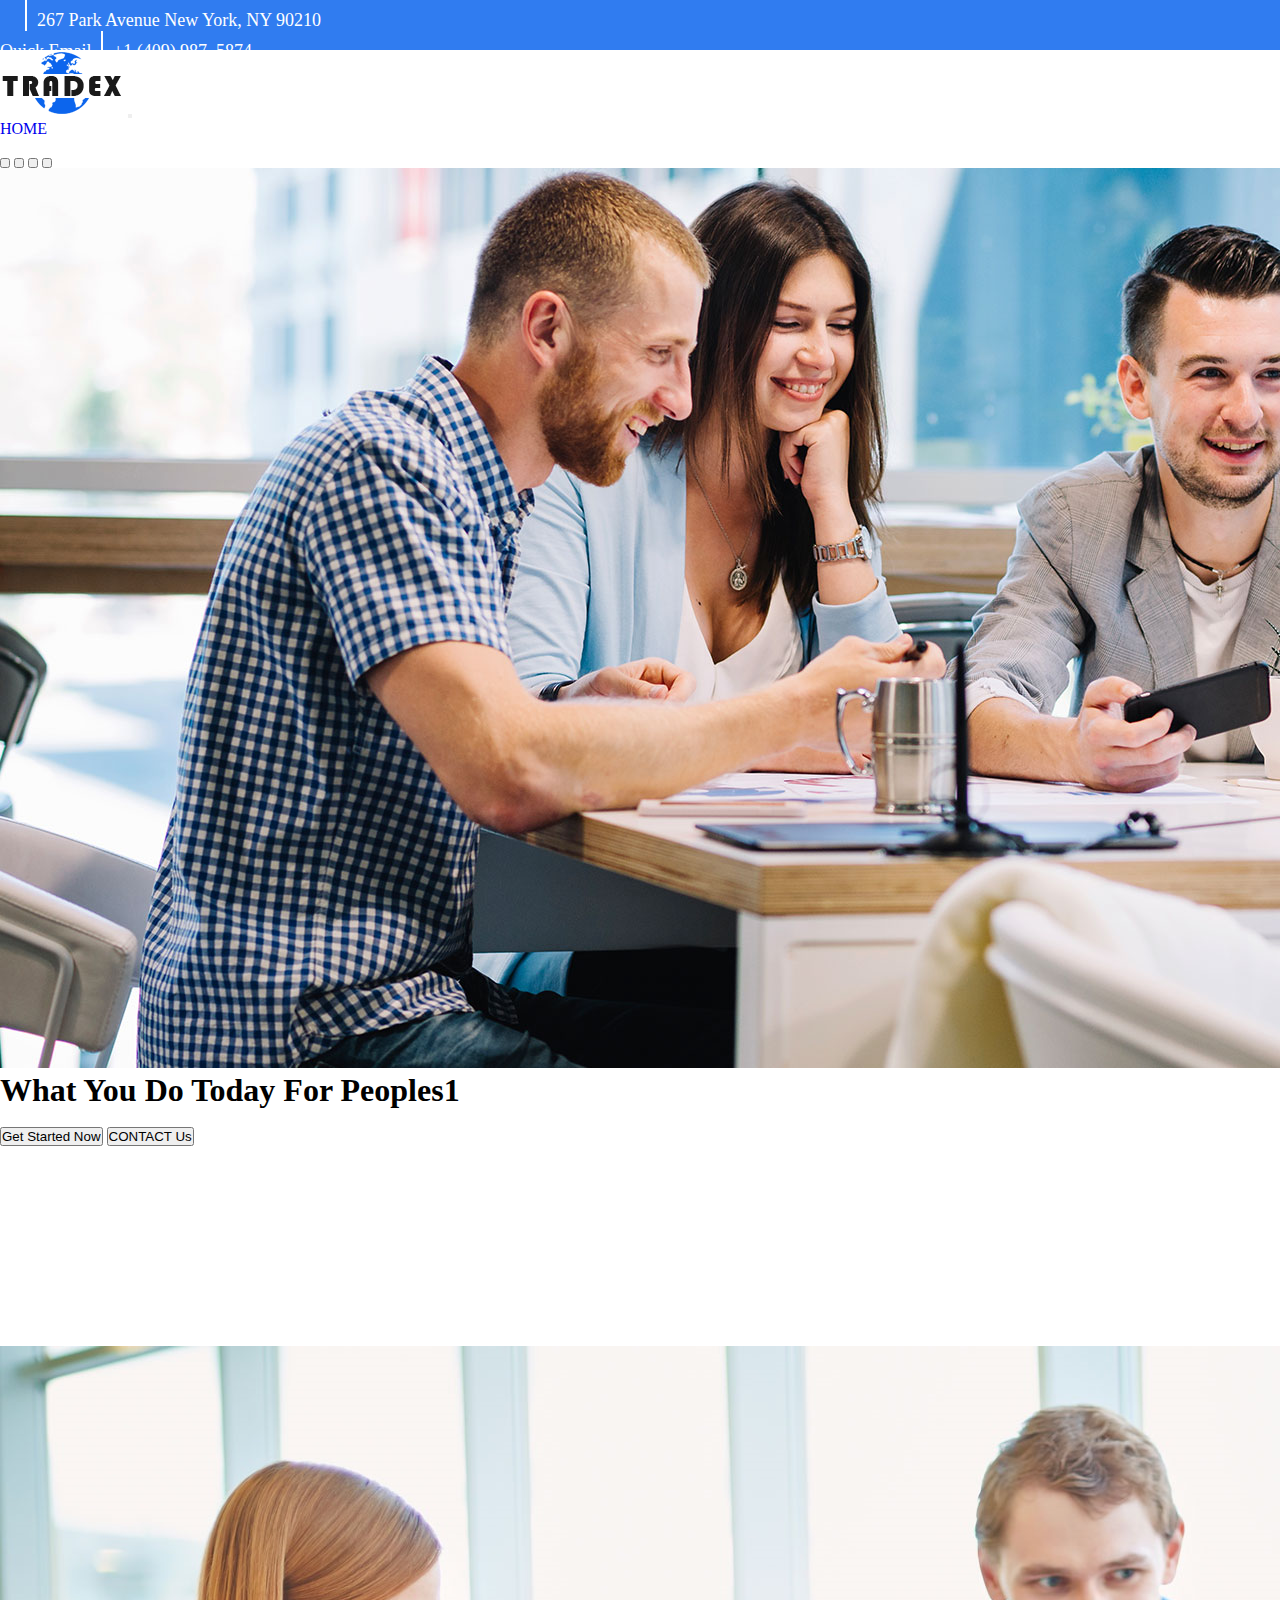
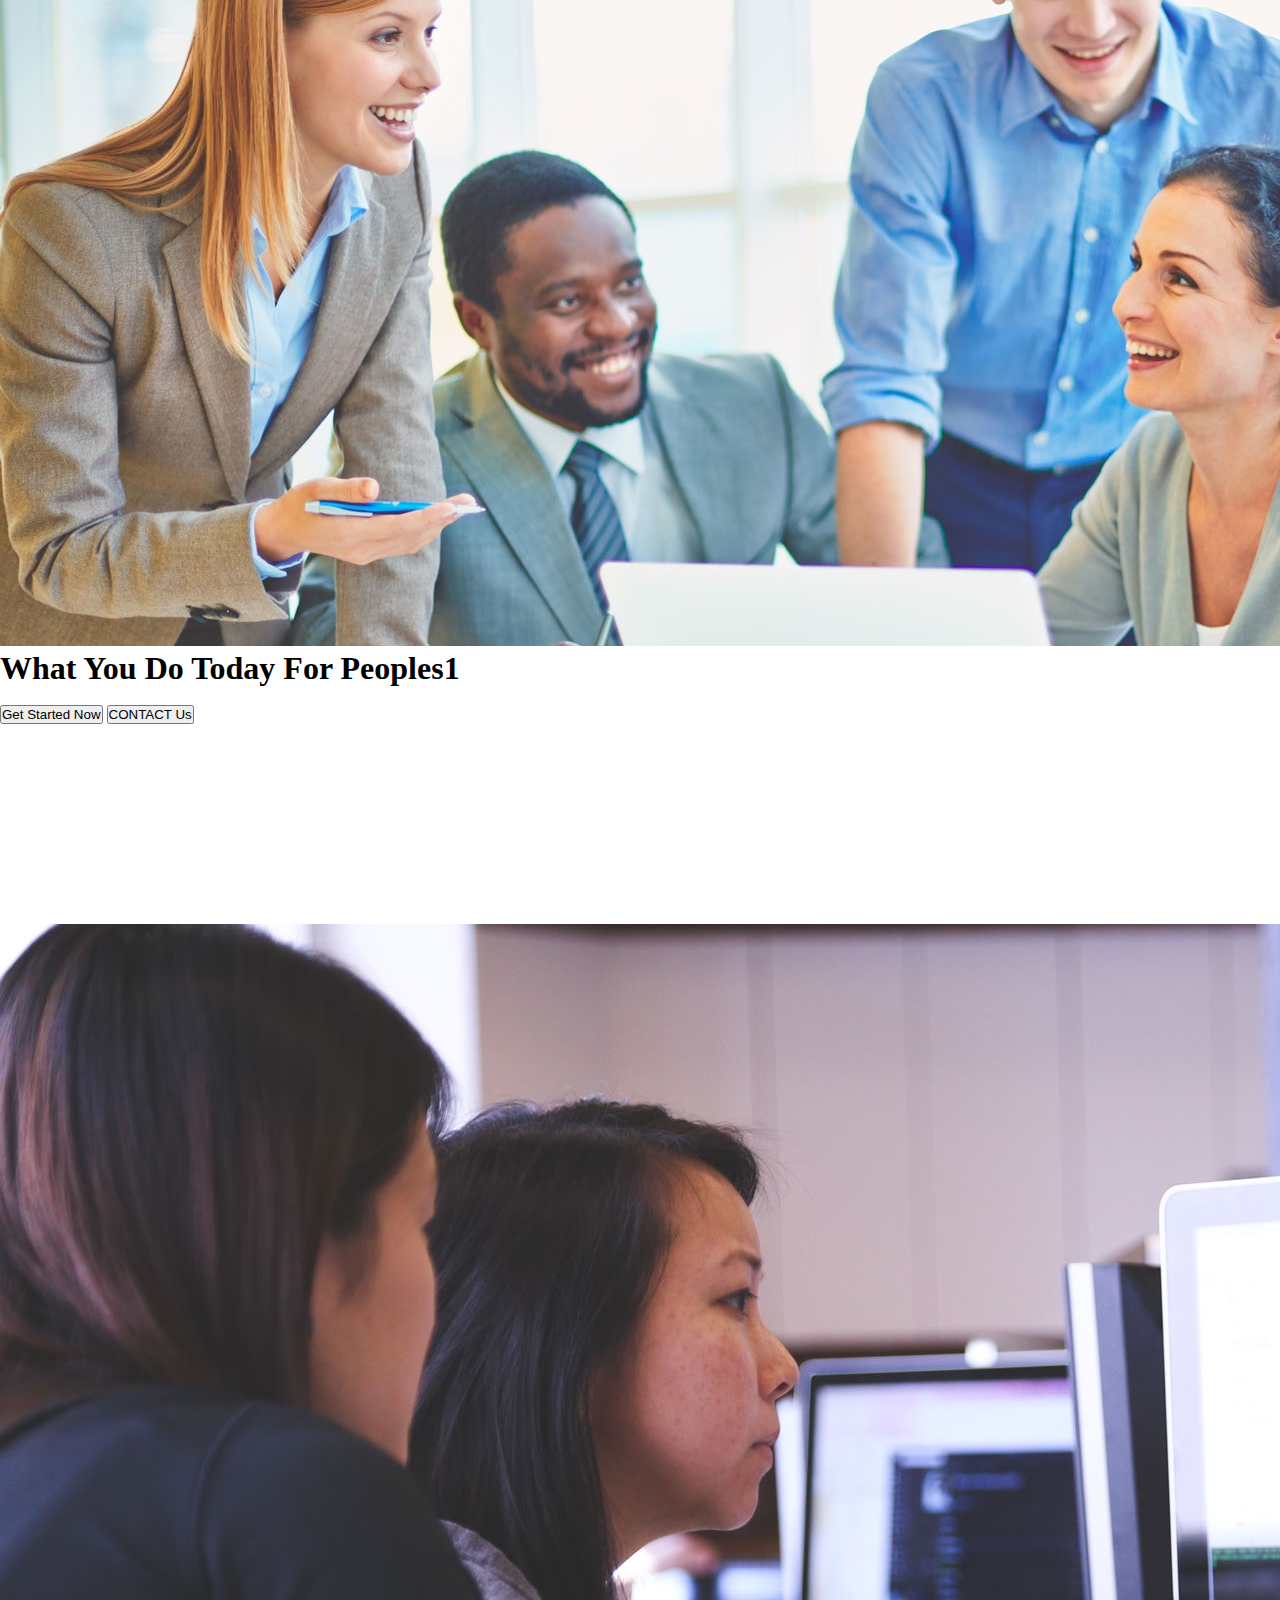
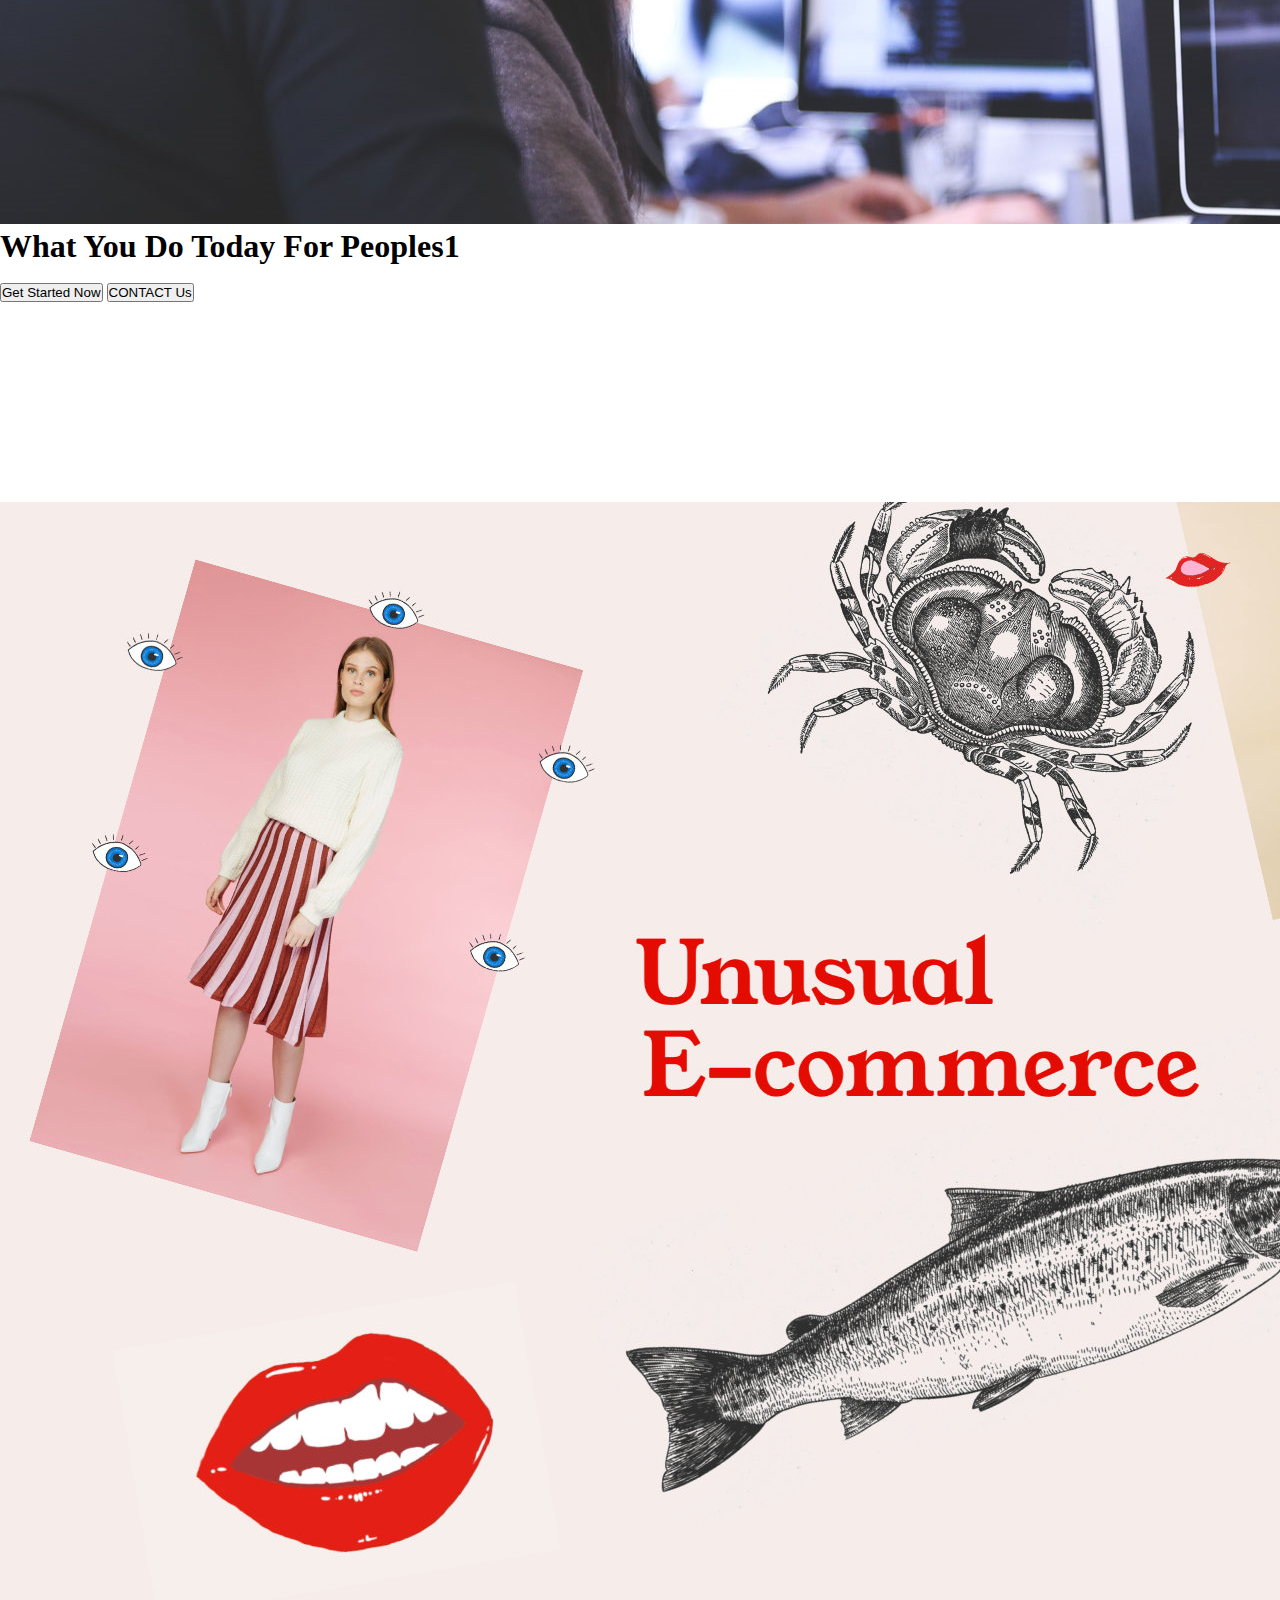
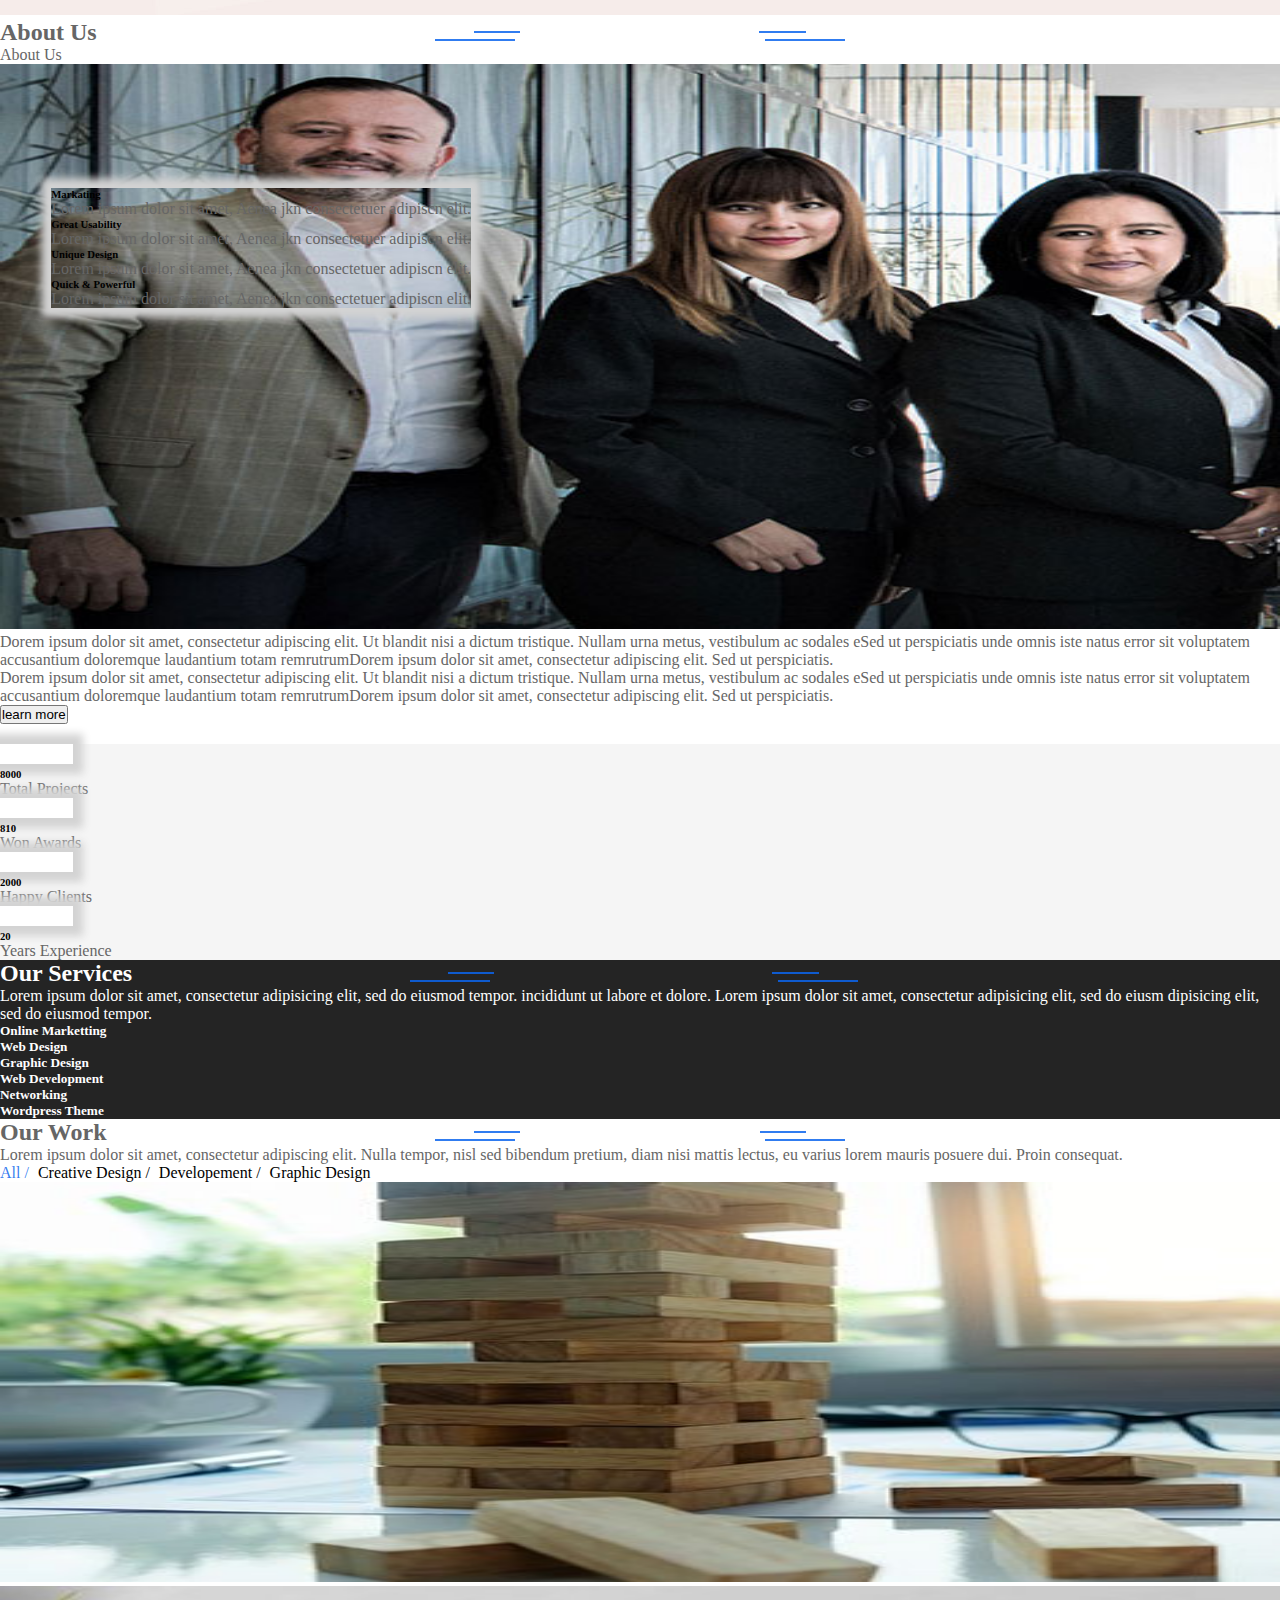
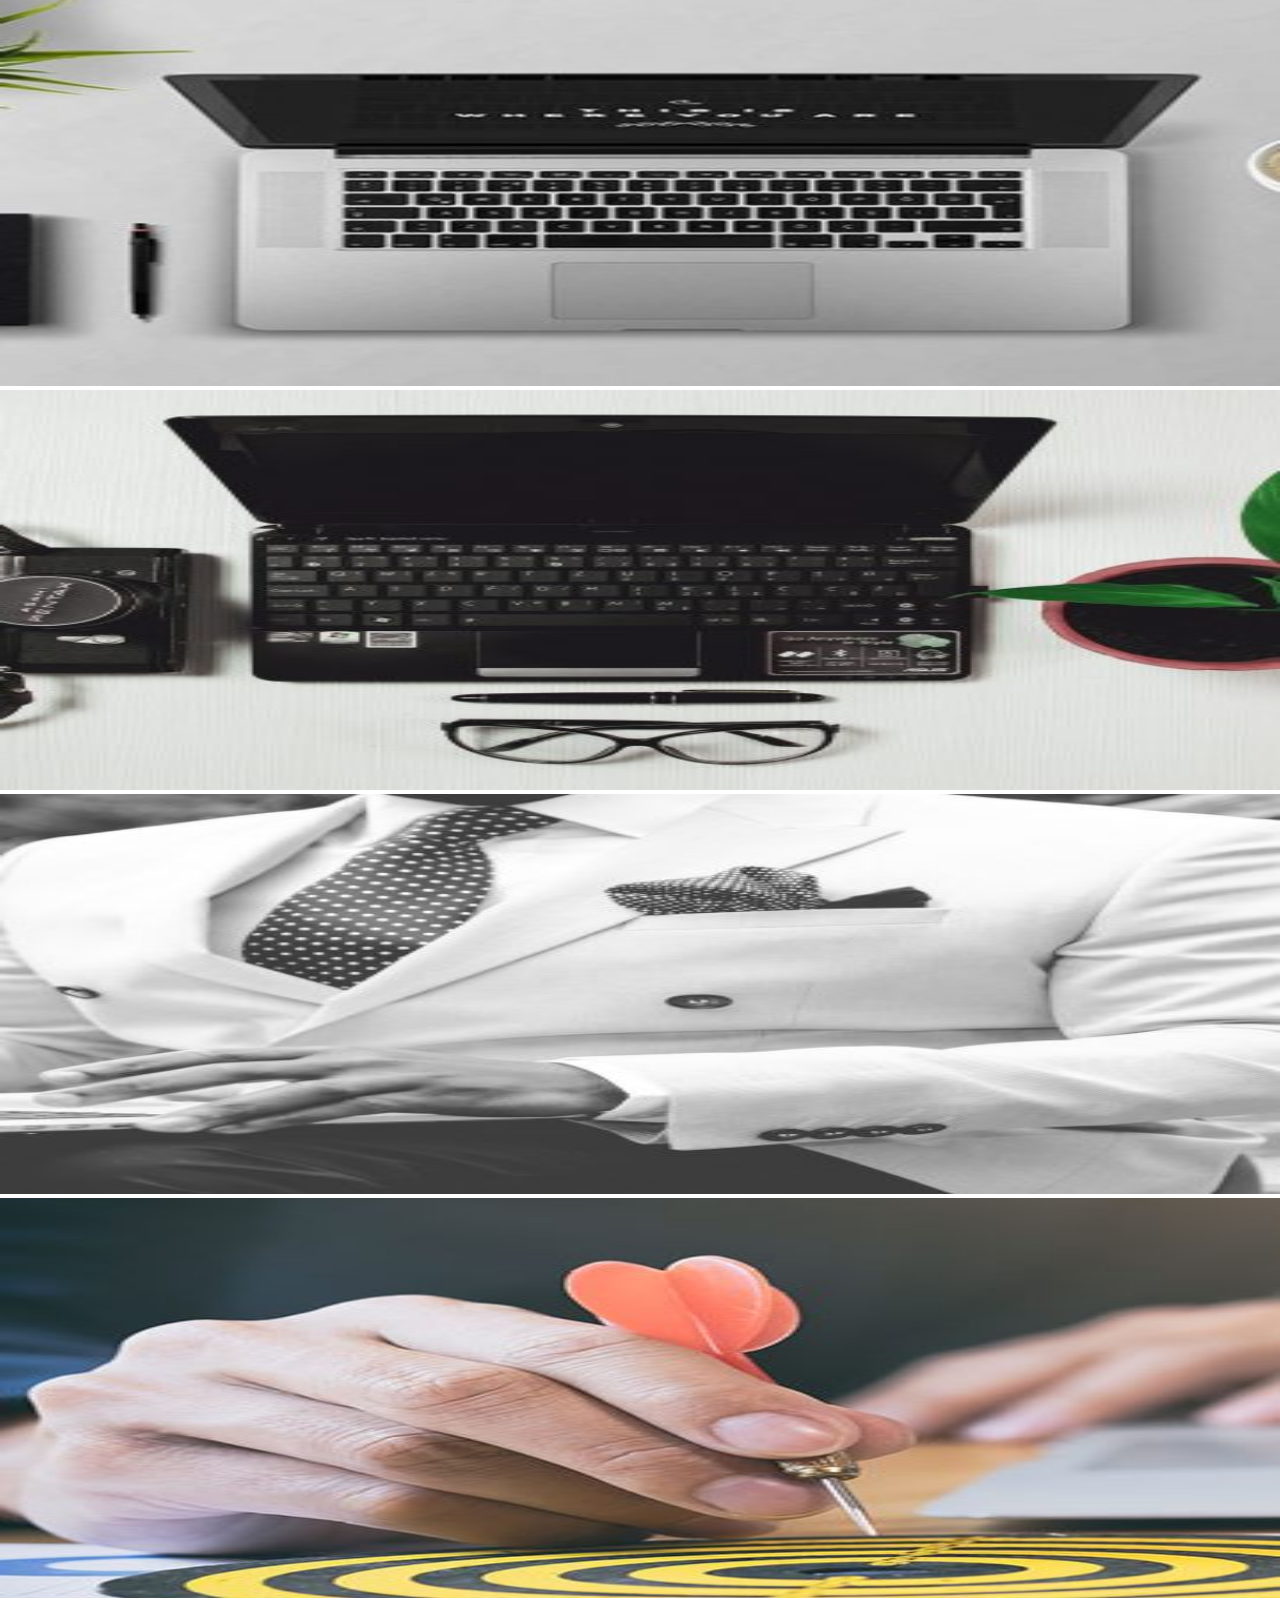
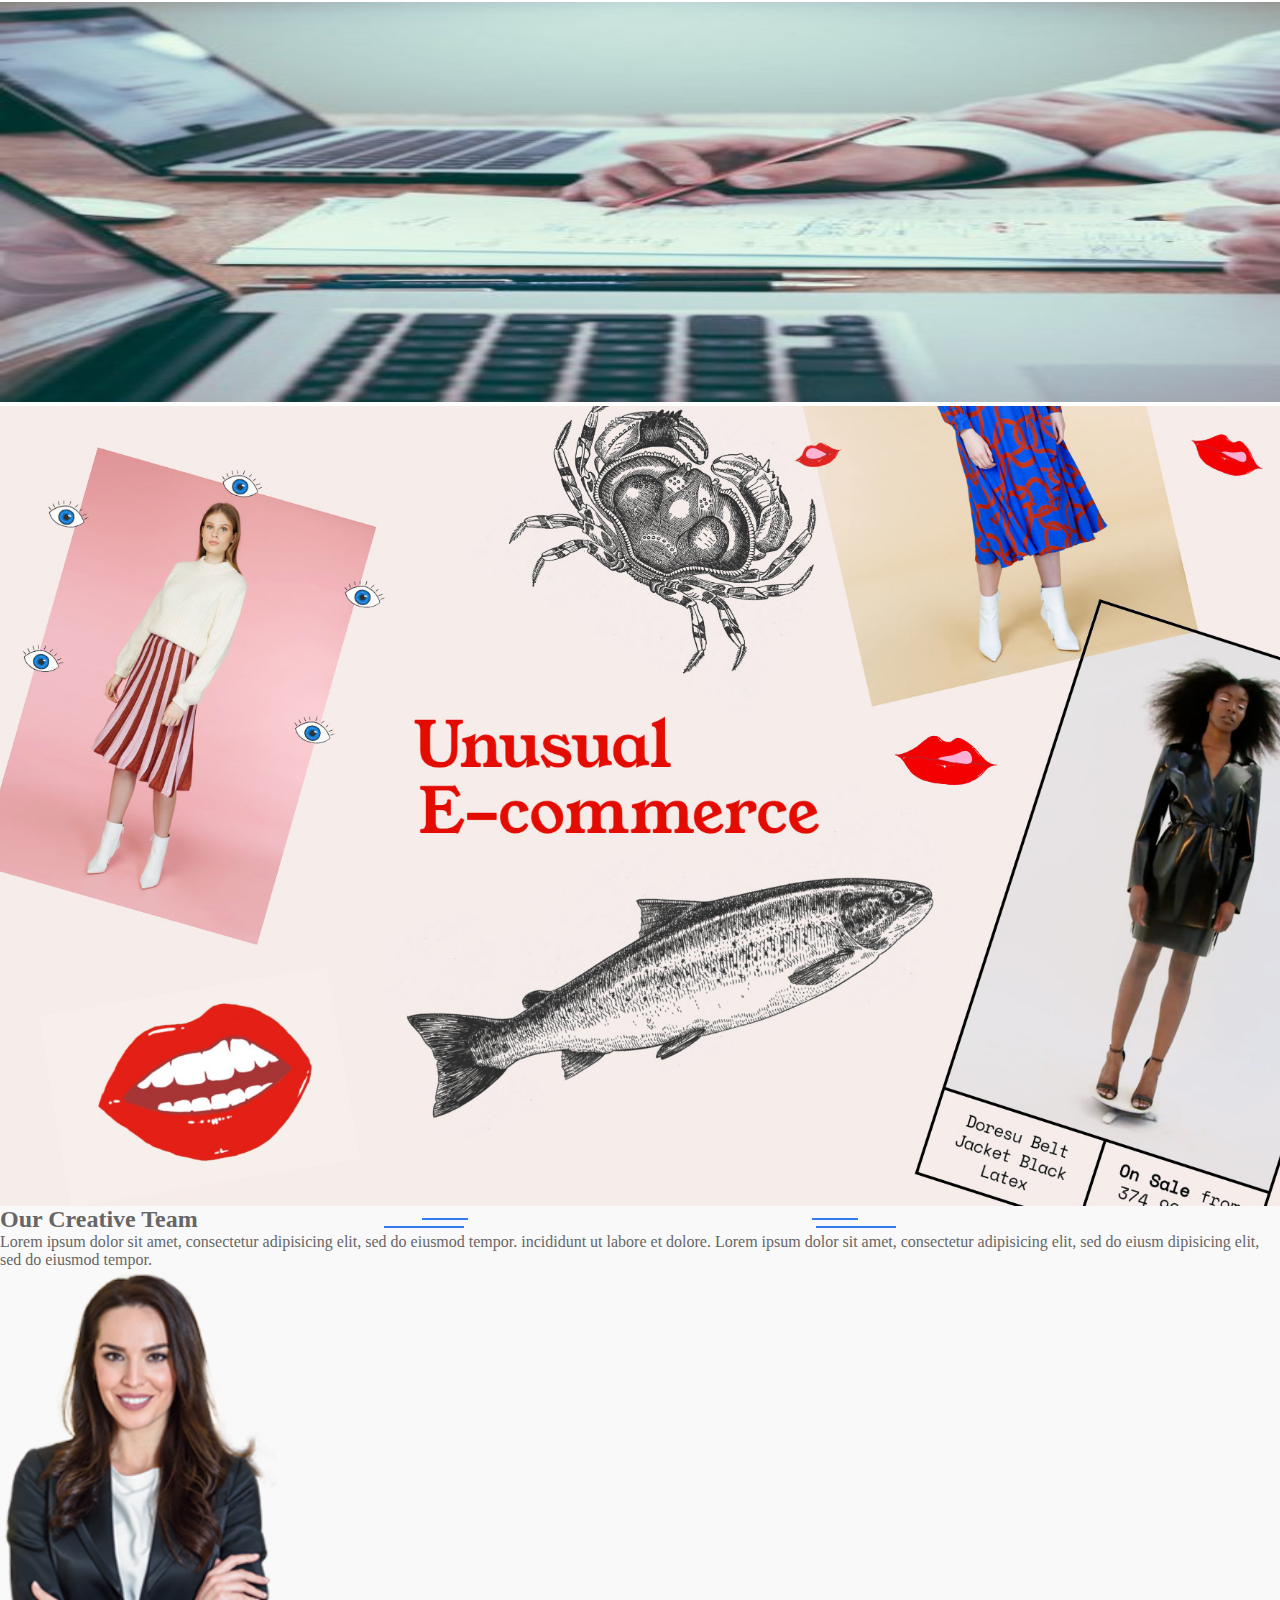
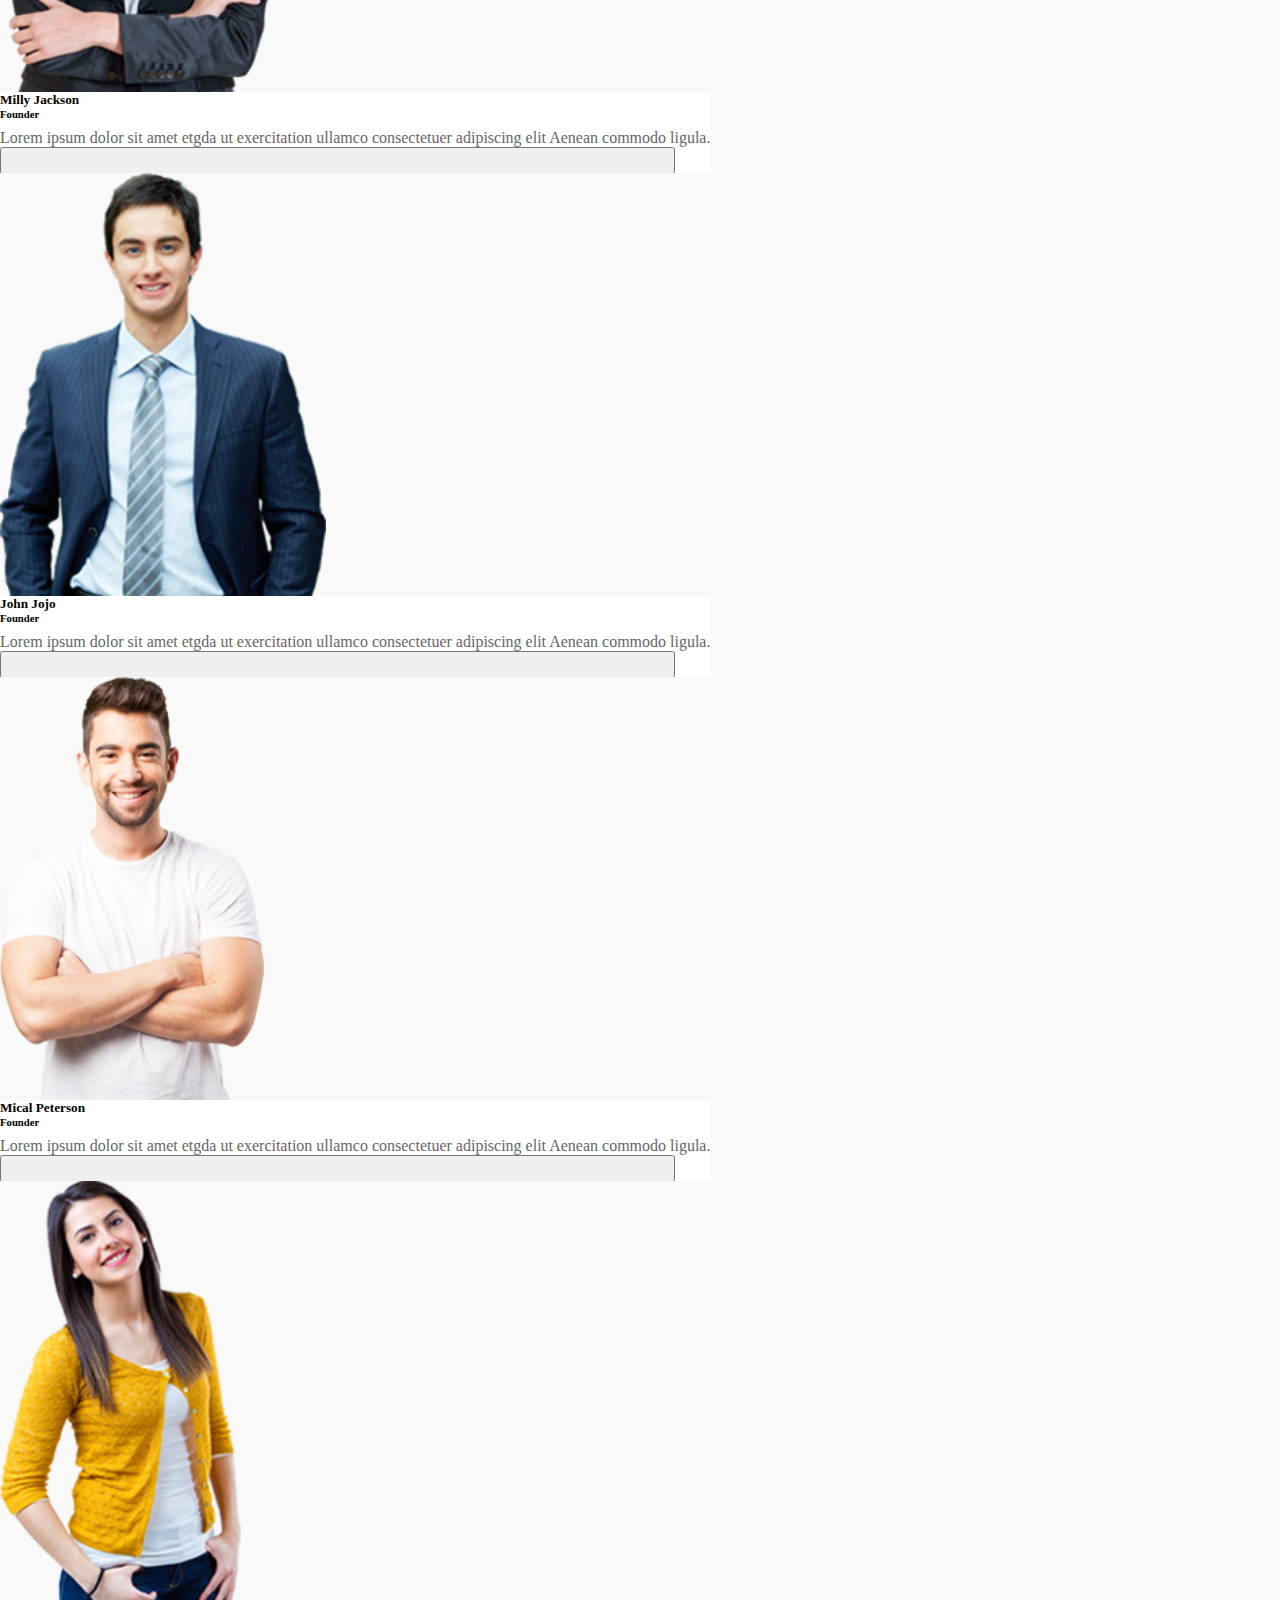
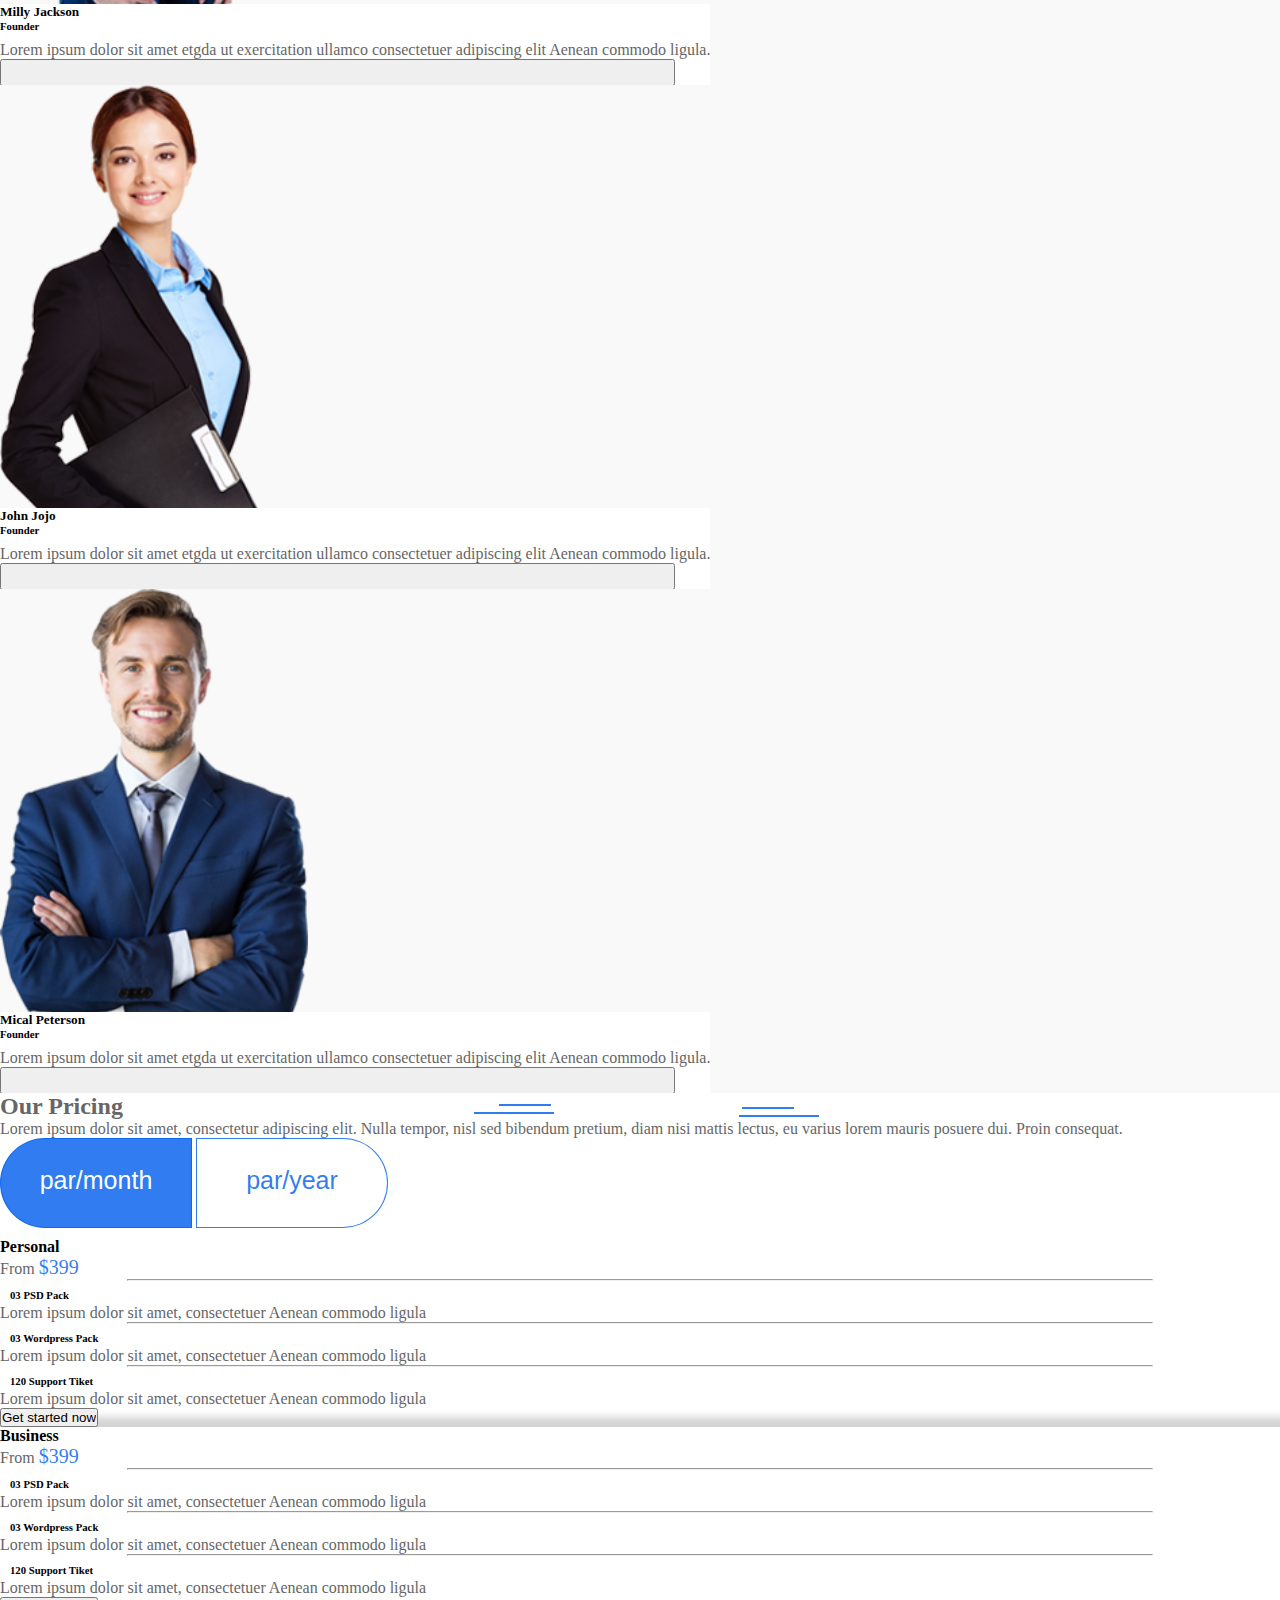
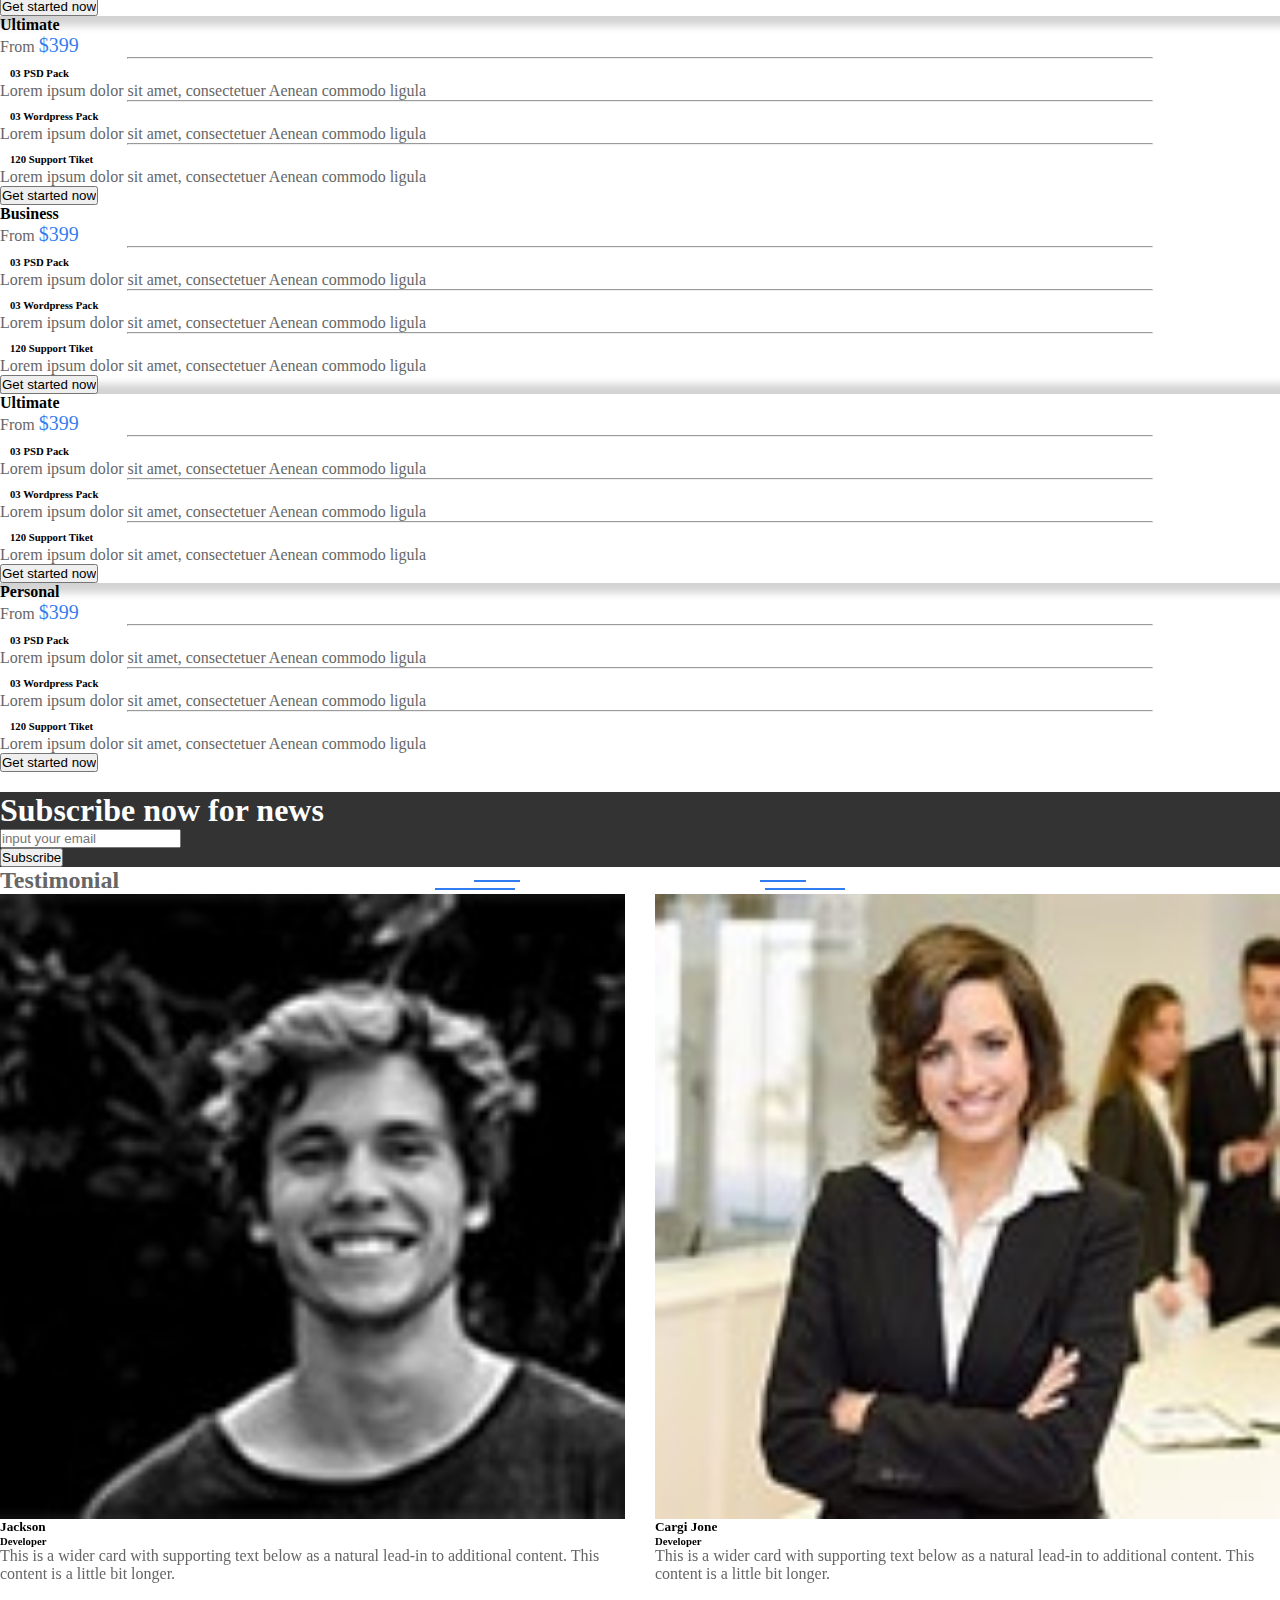
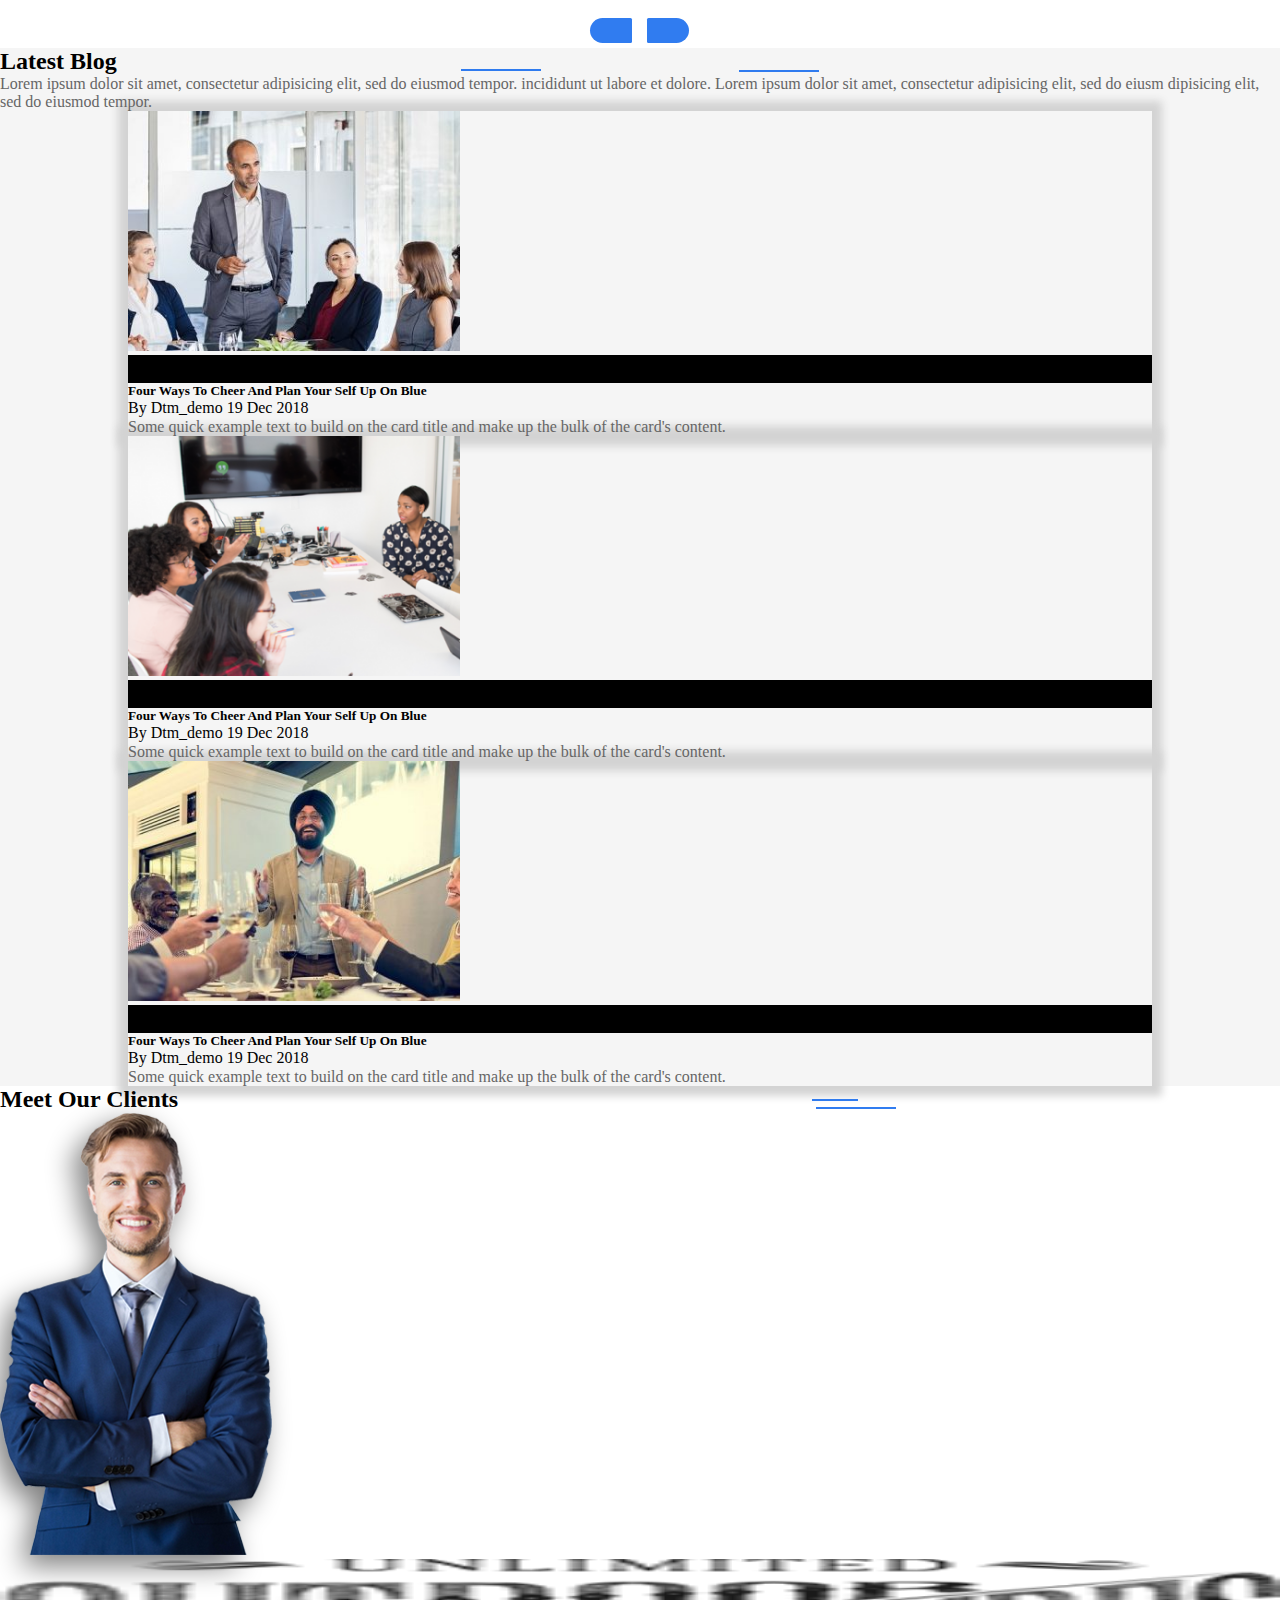
<file: index.html>
<!DOCTYPE html>
<html lang="en">

<head>
    <meta charset="UTF-8">
    <meta http-equiv="X-UA-Compatible" content="IE=edge">
    <meta name="viewport" content="width=device-width, initial-scale=1.0">
    <title>Document</title>
    <link rel="stylesheet" href="https://pro.fontawesome.com/releases/v5.10.0/css/all.css"
        integrity="sha384-AYmEC3Yw5cVb3ZcuHtOA93w35dYTsvhLPVnYs9eStHfGJvOvKxVfELGroGkvsg+p" crossorigin="anonymous" />
    <link href="https://cdn.jsdelivr.net/npm/bootstrap@5.1.3/dist/css/bootstrap.min.css" rel="stylesheet"
        integrity="sha384-1BmE4kWBq78iYhFldvKuhfTAU6auU8tT94WrHftjDbrCEXSU1oBoqyl2QvZ6jIW3" crossorigin="anonymous">
    <link rel="stylesheet" href="css/owl.carousel.min.css">
    <link rel="stylesheet" href="css/owl.theme.default.min.css">
    <link rel="stylesheet" href="css/style.css">
    <link rel="stylesheet" href="css/media.css">
</head>

<body>
    <div class="loo1 container">
        <div class="loo"></div>


        <div class="loo2"></div>
        <div class="clear"></div>
    </div>




    <header id="dimo" class="d-none d-md-none d-lg-block ">
        <div class="container ">
            <div class=" row justify-content-between fa">
                <div class="col-md-7 mt-1 col-sm-12 ">
                    <a href=""><i class="fab fa-facebook-f"></i></a>
                    <a href=""><i class="fab fa-twitter"></i></a>
                    <a href=""><i class="fab fa-linkedin-in"></i></a>
                    <a href=""><i class="fab fa-instagram"></i></a>
                    <a href=""> <i class="fab fa-google-plus-g"></i></a>

                    <a href="" class="par"> <span><i class="fas fa-map-marker-alt"></i> </span>267 Park Avenue New York,
                        NY
                        90210</a>

                </div>
                <div class=" d-none d-md-none d-lg-block col-md-4 mt-1 col-sm-12 ">
                    <a href=""> <i class="far fa-envelope"></i> Quick Email</a>
                    <a href="" class="par-2"> <span class=""> <i class="fas fa-phone-alt"></i> +1 (409)
                            987–5874</span></a>
                </div>

            </div>
        </div>

    </header>
    <!-- ---end header -->
    <nav class="nav2 sticky-top ">
        <nav class="navbar navbar-expand-lg navbar-light ">
            <div class="container">
                <img src="img/Trade-X-Logo.png" alt="">
                <button class="navbar-toggler" type="button" data-bs-toggle="collapse"
                    data-bs-target="#navbarSupportedContent" aria-controls="navbarSupportedContent"
                    aria-expanded="false" aria-label="Toggle navigation">
                    <span class="navbar-toggler-icon"></span>
                </button>
                <div class="collapse navbar-collapse" id="navbarSupportedContent">
                    <ul class="navbar-nav ms-auto mb-2 mb-lg-0">
                        <li class="nav-item dropdown">
                            <a class="nav-link dropdown-toggle" href="#" id="navbarDropdown" role="button"
                                data-bs-toggle="dropdown" aria-expanded="false">
                                HOME
                            </a>
                            <ul class="dropdown-menu  border-0" aria-labelledby="navbarDropdown">
                                <li class="border-top border-primary"><a class="dropdown-item" href="#">Action</a></li>
                                <li><a class="dropdown-item" href="#">Another action</a></li>
                                <li>
                                    <hr class="dropdown-divider">
                                </li>
                                <li><a class="dropdown-item" href="#">Something else here</a></li>
                            </ul>
                        <li class="nav-item">
                            <a class="nav-link ">ABAUT</a>
                        </li>
                        <li class="nav-item dropdown">
                            <a class="nav-link dropdown-toggle" href="#" id="navbarDropdown" role="button"
                                data-bs-toggle="dropdown" aria-expanded="false">
                                HEADERS
                            </a>
                            <ul class="dropdown-menu border-0" aria-labelledby="navbarDropdown">
                                <li class="border-top border-primary"><a class="dropdown-item" href="#">Action</a></li>
                                <li><a class="dropdown-item" href="#">Another action</a></li>
                                <li>
                                    <hr class="dropdown-divider">
                                </li>
                                <li><a class="dropdown-item" href="#">Something else here</a></li>
                            </ul>
                        </li>

                        <li class="nav-item dropdown">
                            <a class="nav-link dropdown-toggle" href="#" id="navbarDropdown" role="button"
                                data-bs-toggle="dropdown" aria-expanded="false">
                                BLOG POST
                            </a>
                            <ul class="dropdown-menu border-0" aria-labelledby="navbarDropdown">
                                <li class="border-top border-primary"><a class="dropdown-item" href="#">Action</a></li>
                                <li><a class="dropdown-item" href="#">Another action</a></li>
                                <li>
                                    <hr class="dropdown-divider">
                                </li>
                                <li><a class="dropdown-item" href="#">Something else here</a></li>
                            </ul>
                        </li>

                        <li class="nav-item dropdown">
                            <a class="nav-link dropdown-toggle" href="#" id="navbarDropdown" role="button"
                                data-bs-toggle="dropdown" aria-expanded="false">
                                SERVICES
                            </a>
                            <ul class="dropdown-menu border-0" aria-labelledby="navbarDropdown">
                                <li class="border-top border-primary"><a class="dropdown-item" href="#">Action</a></li>
                                <li><a class="dropdown-item" href="#">Another action</a></li>
                                <li>
                                    <hr class="dropdown-divider">
                                </li>
                                <li><a class="dropdown-item" href="#">Something else here</a></li>
                            </ul>
                        </li>

                        <li class="nav-item dropdown">
                            <a class="nav-link dropdown-toggle" href="#" id="navbarDropdown" role="button"
                                data-bs-toggle="dropdown" aria-expanded="false">
                                FEATURES
                            </a>
                            <ul class="dropdown-menu border-0" aria-labelledby="navbarDropdown">
                                <li class="border-top border-primary"><a class="dropdown-item" href="#">Action</a></li>
                                <li><a class="dropdown-item" href="#">Another action</a></li>
                                <li>
                                    <hr class="dropdown-divider">
                                </li>
                                <li><a class="dropdown-item" href="#">Something else here</a></li>
                            </ul>
                        </li>

                        <li class="nav-item dropdown">
                            <a class="nav-link dropdown-toggle" href="#" id="navbarDropdown" role="button"
                                data-bs-toggle="dropdown" aria-expanded="false">
                                PAGES
                            </a>
                            <ul class="dropdown-menu border-0" aria-labelledby="navbarDropdown">
                                <li class="border-top border-primary"><a class="dropdown-item" href="#">Action</a></li>
                                <li><a class="dropdown-item" href="#">Another action</a></li>
                                <li>
                                    <hr class="dropdown-divider">
                                </li>
                                <li><a class="dropdown-item" href="#">Something else here</a></li>
                            </ul>
                        </li>


                        <li class="nav-item">
                            <a class="nav-link " href="contact.html">CONTACT</a>
                        </li>
                    </ul>

                </div>
            </div>
        </nav>

    </nav>
    <!-- ---end nav -->
    <section>
        <div id="carouselExampleCaptions" class="carousel slide" data-bs-ride="carousel">
            <div class="carousel-indicators">
                <button type="button" data-bs-target="#carouselExampleCaptions" data-bs-slide-to="0" class="active"
                    aria-current="true" aria-label="Slide 1"></button>
                <button type="button" data-bs-target="#carouselExampleCaptions" data-bs-slide-to="1"
                    aria-label="Slide 2"></button>
                <button type="button" data-bs-target="#carouselExampleCaptions" data-bs-slide-to="2"
                    aria-label="Slide 3"></button>
                <button type="button" data-bs-target="#carouselExampleCaptions" data-bs-slide-to="3"
                    aria-label="Slide 4"></button>
            </div>
            <div class="carousel-inner">
                <div class="carousel-item active">
                    <div class="bg-dark h-100 w-100 bg-opacity-50 position-absolute"></div>
                    <img src="img/slider1.jpg" class="d-block w-100" alt="...">
                    <div class="carousel-caption d-none d-md-block sl">
                        <h1 class="fs-2">What You Do Today For Peoples1</h1>
                        <p class="mt-5 fs-4">Some representative placeholder content for the first slide.</p>
                        <button class="rounded-pill border border-primary p-3 mt-5 bg-primary text-white  buu">Get
                            Started Now</button>
                        <button
                            class="rounded-pill border border-white  p-3  mt-5 bg-transparent  text-white kk buu ">CONTACT
                            Us</button>
                    </div>
                </div>
                <div class="carousel-item">
                    <div class="bg-dark h-100 w-100 bg-opacity-50 position-absolute"></div>
                    <img src="img/slider2.jpg" class="d-block w-100" alt="...">
                    <div class="carousel-caption d-none d-md-block sl">
                        <h1 class="fs-2">What You Do Today For Peoples1</h1>
                        <p class="mt-5 fs-4">Some representative placeholder content for the first slide.</p>
                        <button class="rounded-pill border border-primary p-3 bg-primary text-white mt-5 buu">Get
                            Started Now</button>
                        <button
                            class="rounded-pill border border-white p-3 bg-transparent  text-white mt-5 kk buu ">CONTACT
                            Us</button>
                    </div>
                </div>
                <div class="carousel-item  ">
                    <div class="bg-dark h-100 w-100 bg-opacity-50 position-absolute"></div>
                    <img src="img/slider3.jpg" class="d-block w-100 bg-dark" alt="...">
                    <div class="carousel-caption d-none d-md-block sl">
                        <h1 class="fs-2">What You Do Today For Peoples1</h1>
                        <p class="mt-5 fs-4">Some representative placeholder content for the first slide.</p>
                        <button class="rounded-pill border border-primary p-3 bg-primary text-white mt-5 buu ">Get
                            Started Now</button>
                        <button
                            class="rounded-pill border border-white  p-3 bg-transparent  text-white mt-5 kk buu ">CONTACT
                            Us</button>
                    </div>
                </div>
                <div class="carousel-item">
                    <img src="img/ecommerce-cover-2.jpg" class="d-block w-100" alt="...">
                    <div class="carousel-caption d-none d-md-block">

                    </div>
                </div>
            </div>
            <!-- <button class="carousel-control-prev" type="button" data-bs-target="#carouselExampleCaptions" data-bs-slide="prev">
          <span class="carousel-control-prev-icon" aria-hidden="true"></span>
          <span class="visually-hidden">Previous</span>
        </button>
        <button class="carousel-control-next" type="button" data-bs-target="#carouselExampleCaptions" data-bs-slide="next">
          <span class="carousel-control-next-icon" aria-hidden="true"></span>
          <span class="visually-hidden">Next</span>
        </button> -->
        </div>
    </section>
    <!-- --- -->
    <section class="mb-5 rr">
        <div class="container mt-5 mark-1">
            <div class="text-center">
                <h2>
                    <p>About Us</p>
                </h2>
                <p>About Us</p>
            </div>
            <div class="row mt-5 justify-content-end">
                <div class="col-sm-12 col-md-4 col-lg-4 abt mark2 bg-white p-0 sha">
                    <div class="border  border-0 ">
                        <div class="row align-items-center ">
                            <a class="col-2 ps-3 border-end"><i class="fas fa-bullhorn"></i></a>
                            <div class="col-8 ">
                                <h6>Markating</h6>
                                <p>Lorem ipsum dolor sit amet, Aenea jkn consectetuer adipiscn elit.

                                </p>
                            </div>

                        </div>
                        <div class="row align-items-center">
                            <a class="col-2 ps-3  border-end"><i class="fas fa-align-justify"></i></a>
                            <div class="col-8">
                                <h6>Great Usability</h6>
                                <p>Lorem ipsum dolor sit amet, Aenea jkn consectetuer adipiscn elit.

                                </p>
                            </div>
                            <div class="row align-items-center">
                                <a class="col-2 ps-3  border-end"><i class="fas fa-tv"></i></i></a>
                                <div class="col-8 ">
                                    <h6>Unique Design</h6>
                                    <p>Lorem ipsum dolor sit amet, Aenea jkn consectetuer adipiscn elit.

                                    </p>
                                </div>

                            </div>
                            <div class="row align-items-center">
                                <a class="col-2 ps-3 border-end"><i class="far fa-thumbs-up"></i></i></i></a>
                                <div class="col-8 ">
                                    <h6>Quick & Powerful</h6>
                                    <p>Lorem ipsum dolor sit amet, Aenea jkn consectetuer adipiscn elit.

                                    </p>
                                </div>

                            </div>
                        </div>


                    </div>

                </div>
                <div class="col-sm-12 col-md-4 col-lg-4 abt"><img src="img/abt-3.jpg"></div>
                <div class="col-sm-12 col-md-4 col-lg-4 ">
                    <p>Dorem ipsum dolor sit amet, consectetur adipiscing elit. Ut blandit nisi a dictum tristique.
                        Nullam urna metus, vestibulum ac sodales eSed ut
                        perspiciatis unde omnis iste natus error sit voluptatem accusantium doloremque laudantium totam
                        remrutrumDorem ipsum dolor sit amet,
                        consectetur adipiscing elit. Sed ut perspiciatis.</p>
                    <p class="mt5">Dorem ipsum dolor sit amet, consectetur adipiscing elit. Ut blandit nisi a dictum
                        tristique. Nullam urna metus, vestibulum ac sodales eSed ut perspiciatis unde omnis iste natus
                        error sit voluptatem accusantium doloremque laudantium totam remrutrumDorem ipsum dolor sit
                        amet,
                        consectetur adipiscing elit. Sed ut perspiciatis.</p>
                    <div class=""><button class="rounded-pill bg-primary text-white border-primary pe-3 ps-3 buu">learn
                            more</button></div>

                </div>


            </div>

        </div>
    </section>
    <!-- -- -->
    <section class="mt-5 py-4 Total">
        <div class="container  ">
            <div class="row pt-5 align-items-center">
                <div class="col-sm-6 col-md-3 row">
                    <div class=" col-3"> <a> <span class="sha"><i class="fas fa-tv"></i></a></span></div>
                    <div class="col-9">
                        <h6>8000</h6>
                        <p>Total Projects</p>
                    </div>


                </div>
                <div class="col-sm-6 col-md-3 row">
                    <div class="col-3"><a> <span class="sha"><i class="fas fa-trophy"></i></span></a></div>
                    <div class="col-9">
                        <h6>810</h6>
                        <p>Won Awards</p>
                    </div>




                </div>
                <div class="col-sm-6 col-md-3 row">
                    <div class="col-3">
                        <a> <span class="sha"><i class="fas fa-smile"></i></span>
                        </a>
                    </div>
                    <div class="col-9">
                        <h6>2000</h6>
                        <p>Happy Clients</p>
                    </div>




                </div>
                <div class="col-sm-6 col-md-3 row">
                    <div class="col-3"> <a> <span class="sha"><i class="far fa-calendar-alt"></i></span></a></div>
                    <div class="col-9">
                        <h6>20</h6>
                        <p>Years Experience</p>
                    </div>




                </div>
            </div>




        </div>
    </section>
    <!-- ----- -->
    <section class=" our bg-dark">
        <div class="overlay ">
            <div class="container  ">
                <div class="text-center text-white pt-5">
                    <h2>
                        <p>Our Services</p>

                    </h2>
                    <p class="w-75 text-center m-auto">
                        Lorem ipsum dolor sit amet, consectetur adipisicing elit, sed do eiusmod tempor.
                        incididunt ut labore et dolore. Lorem ipsum dolor sit amet, consectetur adipisicing elit,
                        sed do eiusm dipisicing elit, sed do eiusmod tempor.
                    </p>
                </div>
                <div class="row mt-5 justify-content-between tt py-3">
                    <div class=" col-sm-6 col-md-4 mb-5 ">
                        <div class="border border-white g py-5 card text-center"><a> <span><i class="fas fa-cloud-upload-alt "></i></span></i></a>
                        <h5 class="mt-5">Online Marketting</h5>
                        <div class="card-body gg pt-3">
                            <h6 class="card-title. py-2">Online Marketting</h6>
                            <p class="card-text text-dark px-3">Some quick example text to build on the card title and
                                make
                                up the
                                bulk
                                of the card's content.</p>
                            <a href="#" class="btn btn-primary rounded-pill buu">read more</a>
                        </div></div>
                        


                    </div>
                    <div class=" col-sm-6 col-md-4 mb-5 ">
                        <div class="border border-white g py-5 card text-center"><a> <span><i class="fas fa-tv "></i></span></a>

                        <h5 class="mt-5">Web Design</h5>
                        <div class="card-body gg pt-3">
                            <h6 class="card-title py-2">Web Design</h6>
                            <p class="card-text text-dark px-3">Some quick example text to build on the card title and
                                make
                                up the bulk
                                of the card's content.</p>
                            <a href="#" class="btn btn-primary rounded-pill buu">reda more</a>
                        </div></div>
                        

                    </div>
                    <div class=" col-sm-6 col-md-4  mb-5 ">
                        <div class="border border-white g py-5 card text-center"><a> <span><i class="fas fa-pencil-alt "></i></span></i></a>
                        <h5 class="mt-5">Graphic Design</h5>
                        <div class="card-body gg pt-3">
                            <h6 class="card-title py-2">Graphic Design</h6>
                            <p class="card-text text-dark px-3">Some quick example text to build on the card title and make
                                up the bulk
                                of the card's content.</p>
                            <a href="#" class="btn btn-primary rounded-pill buu">read more</a>
                        </div></div>
                        


                    </div>
                </div>


                <div class="row justify-content-between tt mt-5 py-3">
                    <div class=" col-sm-6 col-md-4 mb-5 ">
                        <div class="border border-white g py-5 card text-center"> <a> <span><i class="fas fa-tv "></i></span></a>
                        <h5 class="mt-5">Web Development</h5>
                        <div class="card-body gg pt-3">
                            <h6 class="card-title py-2">Web Development</h6>
                            <p class="card-text text-dark px-3">Some quick example text to build on the card title and make
                                up the
                                bulk of the card's content.</p>
                            <a href="#" class="btn btn-primary rounded-pill buu">read more</a>
                        </div></div>
                       


                    </div>
                    <div class=" col-sm-6 col-md-4 mb-5 ">
                        <div class="border border-white g py-5 card text-center"> <a> <span><i class="fas fa-users-cog "></i></span></a>
                        <h5 class="mt-5">Networking</h5>
                        <div class="card-body  gg pt-3">
                            <h6 class="card-title py-2">Networking</h6>
                            <p class="card-text text-dark px-3">Some quick example text to build on the card title and make
                                up the
                                bulk of the card's content.</p>
                            <a href="#" class="btn btn-primary rounded-pill buu">read more</a></div>
                       
                        </div>


                    </div>
                    <div class=" col-sm-6 col-md-4 mb-5 ">
                        <div class="border border-white g py-5 card text-center"> <a> <span><i class="fab fa-wordpress "></i></span></a>
                        <h5 class="mt-5">Wordpress Theme</h5>
                        <div class="card-body gg pt-3 text-center">
                            <h6 class="card-title py-2">Wordpress Theme</h6>
                            <p class="card-text text-dark px-3">Some quick example text to build on the card title and make
                                up the
                                bulk of the card's content.</p>
                            <a href="#" class="btn btn-primary rounded-pill buu">read more</a>
                        </div></div>
                       


                    </div>
                </div>
            </div>

        </div>
        </div>


    </section>
    <!-- ----- -->
    <section>
        <div class="container text-center mt-5">
            <div class="work ">
                <h2>
                    <p>Our Work</p>
                </h2>
                <p class="w-75 text-center m-auto">Lorem ipsum dolor sit amet, consectetur adipiscing elit. Nulla
                    tempor, nisl sed bibendum pretium,
                    diam nisi mattis lectus,
                    eu varius lorem mauris posuere dui. Proin consequat.</p>
                <div class="mt-5 all-1">
                    <a href=""> <span> All /</span></a>

                    <a href="">Creative Design / </a>

                    <a href="">Developement /</a>

                    <a href="">Graphic Design</a>

                </div>

            </div>
            <div class="card-work mt-5">
                <div class="card-deck row justify-content-between">
                    <div class="cardcol-sm-6 col-md-4 mb-5 as ">
                        <div class="ass"> <img src="img/port2-370x390.jpg" class="card-img-top" alt="...">

                            <div class="card-footer last-1">
                                <p class="text-white">Developement, Graphic Design
                                    <span>+</span>
                                    Project Title01
                                </p>
                            </div>
                        </div>

                    </div>
                    <div class="card-deck col-sm-6 col-md-4 mb-5 card-work  as">
                        <div class="ass"><img src="img/port2-5-360x380.jpg" class="card-img-top" alt="...">

                            <div class="card-footer last-1 ">
                                <p class="text-white">Developement, Graphic Design
                                    <span>+</span>
                                    Project Title01
                                </p>
                            </div>
                        </div>

                    </div>
                    <div class="card-deck col-sm-6 col-md-4 mb-5 card-work  as">
                        <div class="ass"> <img src="img/computer-472016_1920-360x380.jpg" class="card-img-top"
                                alt="...">

                            <div class="card-footer last-1">
                                <p class="text-white">Developement, Graphic Design
                                    <span>+</span>
                                    Project Title01
                                </p>
                            </div>
                        </div>

                    </div>
                </div>
            </div>
            <div class="card-work mt-5">
                <div class="card-deck row justify-content-between">
                    <div class="cardcol-sm-6 col-md-4 mb-5 as">
                        <div class="ass"> <img src="img/suit-869380_1920-360x380.jpg" class="card-img-top" alt="...">

                            <div class="card-footer last-1">
                                <p class="text-white">Developement, Graphic Design
                                    <span>+</span>
                                    Project Title01
                                </p>
                            </div>
                        </div>

                    </div>
                    <div class="card-deck col-sm-6 col-md-4 mb-5 card-work  as">
                        <div class="ass"><img src="img/port7-370x390.jpg" class="card-img-top" alt="...">

                            <div class="card-footer last-1">
                                <p class="text-white"> Developement, Graphic Design
                                    <span>+</span>
                                    Project Title01
                                </p>
                            </div>
                        </div>

                    </div>
                    <div class="card-deck col-sm-6 col-md-4 mb-5 card-work  as">
                        <div class="ass"><img src="img/office-1209640_1920-1-360x380.jpg" class="card-img-top"
                                alt="...">

                            <div class="card-footer last-1">
                                <p class="text-white">Developement, Graphic Design
                                    <span>+</span>
                                    Project Title01
                                </p>
                            </div>
                        </div>

                    </div>
                </div>
            </div>
        </div>
    </section>
    <!-- --- -->
    <section class="bb mt-5">

    </section>
    <!-- --- -->
    <section class="pt-5 team ">
        <div class="container text-center">
            <div class="">
                <h2>
                    <p>Our Creative Team</p>
                </h2>
                <p class="w-75 text-center m-auto">Lorem ipsum dolor sit amet, consectetur adipisicing elit, sed do
                    eiusmod tempor.
                    incididunt ut labore et dolore. Lorem ipsum dolor sit amet, consectetur adipisicing elit,
                    sed do eiusm dipisicing elit, sed do eiusmod tempor.</p>

            </div>
            <div class="row justify-content-between mt-5 mil-2">
                <div class="card col-sm-6 col-md-3 mb-5 p-0 mil-1">
                    <img src="img/team4.png" class="card-img-top" alt="...">
                    <div class="card-body bg-white mil">
                        <h5 class="card-title text-dark ">Milly Jackson</h5>
                        <h6 class="text-primary    ">Founder</h6>
                        <p class="border-0 border-top border-dark border-3 bor"> </p>

                        <div class="position-relative vv">
                            <p class="card-text text-secondary">
                                Lorem ipsum dolor sit amet etgda ut exercitation ullamco consectetuer adipiscing elit
                                Aenean
                                commodo ligula.
                            </p>
                            <button class="btn btn-primary  position-absolute w-75"> <a href=""><i
                                        class="fab fa-facebook-f"></i></a>
                                <a href=""><i class="fab fa-twitter"></i></a>
                                <a href=""><i class="fab fa-linkedin-in"></i></a>
                                <a href=""><i class="fab fa-instagram"></i></a>
                                <a href=""><i class="fab fa-google-plus-g"></i></a>
                                <a href=""><i class="fab fa-tumblr"></i></a></button>
                        </div>

                    </div>
                </div>
                <div class="card col-sm-6 col-md-3 mb-5 p-0 mil-1 ">
                    <img src="img/team6.png" class="card-img-top" alt="...">
                    <div class="card-body bg-white mil">
                        <h5 class="card-title text-dark">John Jojo</h5>
                        <h6 class="text-primary   ">Founder</h6>
                        <p class="border-0 border-top border-dark border-3 bor"></p>
                        <div class="position-relative">
                            <p class="card-text text-secondary">
                                Lorem ipsum dolor sit amet etgda ut exercitation ullamco consectetuer adipiscing elit
                                Aenean
                                commodo ligula.
                            </p>
                            <button class="btn btn-primary  position-absolute w-75"> <a href=""><i
                                        class="fab fa-facebook-f"></i></a>
                                <a href=""><i class="fab fa-twitter"></i></a>
                                <a href=""><i class="fab fa-linkedin-in"></i></a>
                                <a href=""><i class="fab fa-instagram"></i></a>
                                <a href=""><i class="fab fa-google-plus-g"></i></a>
                                <a href=""><i class="fab fa-tumblr"></i></a></button>
                        </div>

                    </div>
                </div>
                <div class="card col-sm-6 col-md-3 mb-5 p-0 mil-1 ">
                    <img src="img/team2.png" class="card-img-top" alt="...">
                    <div class="card-body bg-white mil">
                        <h5 class="card-title text-dark">Mical Peterson</h5>
                        <h6 class="text-primary  ">Founder</h6>
                        <p class="border-0 border-top border-dark border-3 bor"></p>
                        <div class="position-relative">
                            <p class="card-text text-secondary">
                                Lorem ipsum dolor sit amet etgda ut exercitation ullamco consectetuer adipiscing elit
                                Aenean
                                commodo ligula.
                            </p>
                            <button class="btn btn-primary  position-absolute w-75"> <a href=""><i
                                        class="fab fa-facebook-f"></i></a>
                                <a href=""><i class="fab fa-twitter"></i></a>
                                <a href=""><i class="fab fa-linkedin-in"></i></a>
                                <a href=""><i class="fab fa-instagram"></i></a>
                                <a href=""><i class="fab fa-google-plus-g"></i></a>
                                <a href=""><i class="fab fa-tumblr"></i></a></button>
                        </div>

                    </div>
                </div>
            </div>
            <div class="row justify-content-between mt-5 mil-2">
                <div class="card col-sm-6 col-md-3 mb-5 p-0 mil-1 ">
                    <img src="img/team1.png" class="card-img-top" alt="...">
                    <div class="card-body bg-white mil">
                        <h5 class="card-title text-dark ">Milly Jackson</h5>
                        <h6 class="text-primary  ">Founder</h6>
                        <p class="border-0 border-top border-dark border-3 bor"></p>

                        <div class="position-relative vv">
                            <p class="card-text text-secondary">
                                Lorem ipsum dolor sit amet etgda ut exercitation ullamco consectetuer adipiscing elit
                                Aenean
                                commodo ligula.
                            </p>
                            <button class="btn btn-primary  position-absolute w-75"> <a href=""><i
                                        class="fab fa-facebook-f"></i></a>
                                <a href=""><i class="fab fa-twitter"></i></a>
                                <a href=""><i class="fab fa-linkedin-in"></i></a>
                                <a href=""><i class="fab fa-instagram"></i></a>
                                <a href=""><i class="fab fa-google-plus-g"></i></a>
                                <a href=""><i class="fab fa-tumblr"></i></a></button>
                        </div>

                    </div>
                </div>
                <div class="card col-sm-6 col-md-3 mb-5 p-0 mil-1 ">
                    <img src="img/team3.png" class="card-img-top" alt="...">
                    <div class="card-body bg-white mil">
                        <h5 class="card-title text-dark">John Jojo</h5>
                        <h6 class="text-primary   ">Founder</h6>
                        <p class="border-0 border-top border-dark border-3 bor"></p>
                        <div class="position-relative">
                            <p class="card-text text-secondary">
                                Lorem ipsum dolor sit amet etgda ut exercitation ullamco consectetuer adipiscing elit
                                Aenean
                                commodo ligula.
                            </p>
                            <button class="btn btn-primary position-absolute w-75"> <a href=""><i
                                        class="fab fa-facebook-f"></i></a>
                                <a href=""><i class="fab fa-twitter"></i></a>
                                <a href=""><i class="fab fa-linkedin-in"></i></a>
                                <a href=""><i class="fab fa-instagram"></i></a>
                                <a href=""><i class="fab fa-google-plus-g"></i></a>
                                <a href=""><i class="fab fa-tumblr"></i></a></button>
                        </div>

                    </div>
                </div>
                <div class="card col-sm-6 col-md-3 mb-5 p-0 mil-1 ">
                    <img src="img/team5.png" class="card-img-top" alt="...">
                    <div class="card-body bg-white mil">
                        <h5 class="card-title text-dark">Mical Peterson</h5>
                        <h6 class="text-primary  ">Founder</h6>
                        <p class="border-0 border-top border-dark border-3 bor"></p>
                        <div class="position-relative">
                            <p class="card-text text-secondary">
                                Lorem ipsum dolor sit amet etgda ut exercitation ullamco consectetuer adipiscing elit
                                Aenean
                                commodo ligula.
                            </p>
                            <button class="btn btn-primary  position-absolute w-75"> <a href=""><i
                                        class="fab fa-facebook-f"></i></a>
                                <a href=""><i class="fab fa-twitter"></i></a>
                                <a href=""><i class="fab fa-linkedin-in"></i></a>
                                <a href=""><i class="fab fa-instagram"></i></a>
                                <a href=""><i class="fab fa-google-plus-g"></i></a>
                                <a href=""><i class="fab fa-tumblr"></i></a></button>
                        </div>

                    </div>
                </div>
            </div>

        </div>
    </section>
    <!-- --- -->
    <section class="mt-5">
        <div class="contanier text-center mt-5 sitt">
            <div class="sit ">
                <h2>
                    <p>Our Pricing</p>
                </h2>
                <p class="w-75 text-center m-auto"> Lorem ipsum dolor sit amet, consectetur adipiscing elit.
                    Nulla tempor, nisl sed bibendum pretium, diam nisi mattis lectus,
                    eu varius lorem mauris posuere dui. Proin consequat.</p>
            </div>
            <div class="container mt-5">

                <nav class="text-center">
                    <div class="nav nav-tabs border-0 justify-content-center zx p-0" id="nav-tab" role="tablist">
                        <button class=" xx   active" id="nav-home-tab" data-bs-toggle="tab" data-bs-target="#nav-home"
                            type="button" role="tab" aria-controls="nav-home" aria-selected="true">par/month</button>

                        <button class="  zz " id="nav-contact-tab" data-bs-toggle="tab" data-bs-target="#nav-contact"
                            type="button" role="tab" aria-controls="nav-contact" aria-selected="false">par/year</button>
                    </div>
                </nav>
                <div class="tab-content" id="nav-tabContent">
                    <div class="tab-pane fade show active " id="nav-home" role="tabpanel"
                        aria-labelledby="nav-home-tab">
                        <div class="row justify-content-between mt-5 g-0">
                            <div class="col-sm-12 col-md-4">
                                <div class=" border border-secondary">
                                    <h4 class="w-50 m-auto border-bottom border-primary">Personal</h4>

                                    <p class="pt-1">
                                        From <span>$399</span>

                                    </p>
                                    <hr>
                                    <h6> <span><i class="fas fa-check"></i></span>03 PSD Pack</h6>
                                    <p>Lorem ipsum dolor sit amet, consectetuer Aenean commodo ligula</p>
                                    <hr>
                                    <h6> <span><i class="fas fa-check"></i></span>03 Wordpress Pack</h6>
                                    <p>Lorem ipsum dolor sit amet, consectetuer Aenean commodo ligula</p>
                                    <hr>
                                    <h6> <span><i class="fas fa-check"></i></span>120 Support Tiket</h6>
                                    <p>Lorem ipsum dolor sit amet, consectetuer Aenean commodo ligula</p>
                                    <button
                                        class="rounded-pill py-2 px-5 fs-5 mb-3 bg-primary text-white border border-primary buu ">Get
                                        started now</button>
                                </div>

                            </div>
                            <div class="col-sm-12 col-md-4 ">
                                <div class=" border border-secondary sha">
                                    <h4 class="w-50 m-auto border-bottom border-primary">Business</h4>

                                    <p class="pt-1">
                                        From <span>$399</span>

                                    </p>
                                    <hr>
                                    <h6> <span><i class="fas fa-check"></i></span>03 PSD Pack</h6>
                                    <p>Lorem ipsum dolor sit amet, consectetuer Aenean commodo ligula</p>
                                    <hr>
                                    <h6> <span><i class="fas fa-check"></i></span>03 Wordpress Pack</h6>
                                    <p>Lorem ipsum dolor sit amet, consectetuer Aenean commodo ligula</p>
                                    <hr>
                                    <h6> <span><i class="fas fa-check"></i></span> 120 Support Tiket</h6>
                                    <p>Lorem ipsum dolor sit amet, consectetuer Aenean commodo ligula</p>
                                    <button
                                        class="rounded-pill mb-3 py-2 px-5 fs-5 mb-3 border border-primary bg-white buu1">Get
                                        started now</button>
                                </div>

                            </div>
                            <div class="col-sm-12 col-md-4 ">
                                <div class=" border border-secondary">
                                    <h4 class="w-50 m-auto border-bottom border-primary">Ultimate</h4>

                                    <p class="pt-1">
                                        From <span>$399</span>

                                    </p>
                                    <hr>
                                    <h6> <span><i class="fas fa-check"></i></span>03 PSD Pack</h6>
                                    <p>Lorem ipsum dolor sit amet, consectetuer Aenean commodo ligula</p>
                                    <hr>
                                    <h6> <span><i class="fas fa-check"></i></span>03 Wordpress Pack</h6>
                                    <p>Lorem ipsum dolor sit amet, consectetuer Aenean commodo ligula</p>
                                    <hr>
                                    <h6> <span><i class="fas fa-check"></i></span> 120 Support Tiket</h6>
                                    <p>Lorem ipsum dolor sit amet, consectetuer Aenean commodo ligula</p>
                                    <button
                                        class="rounded-pill py-2 px-5 fs-5 mb-3 bg-primary text-white border border-primary buu">Get
                                        started
                                        now</button>
                                </div>



                            </div>


                        </div>

                    </div>
                    <div class="tab-pane fade " id="nav-contact" role="tabpanel" aria-labelledby="nav-contact-tab">
                        <div class="row justify-content-between mt-5 g-0">
                            <div class="col-sm-12 col-md-4 ">
                                <div class=" border border-secondary">
                                    <h4 class="w-50 m-auto border-bottom border-primary">Business</h4>

                                    <p class="pt-1">
                                        From <span>$399</span>

                                    </p>
                                    <hr>
                                    <h6> <span><i class="fas fa-check"></i></span>03 PSD Pack</h6>
                                    <p>Lorem ipsum dolor sit amet, consectetuer Aenean commodo ligula</p>
                                    <hr>
                                    <h6> <span><i class="fas fa-check"></i></span>03 Wordpress Pack</h6>
                                    <p>Lorem ipsum dolor sit amet, consectetuer Aenean commodo ligula</p>
                                    <hr>
                                    <h6><span><i class="fas fa-check"></i></span> 120 Support Tiket</h6>
                                    <p>Lorem ipsum dolor sit amet, consectetuer Aenean commodo ligula</p>
                                    <button
                                        class="rounded-pill py-2 px-5 fs-5 mb-3 bg-primary text-white border border-primary buu">Get
                                        started now</button>
                                </div>

                            </div>
                            <div class="col-sm-12 col-md-4 ">
                                <div class=" border border-secondary sha">
                                    <h4 class="w-50 m-auto border-bottom border-primary">Ultimate</h4>


                                    <p class="pt-1">
                                        From <span>$399</span>

                                    </p>
                                    <hr>
                                    <h6> <span><i class="fas fa-check"></i></span>03 PSD Pack</h6>
                                    <p>Lorem ipsum dolor sit amet, consectetuer Aenean commodo ligula</p>
                                    <hr>
                                    <h6> <span><i class="fas fa-check"></i></span>03 Wordpress Pack</h6>
                                    <p>Lorem ipsum dolor sit amet, consectetuer Aenean commodo ligula</p>
                                    <hr>
                                    <h6> <span><i class="fas fa-check"></i></span>120 Support Tiket</h6>
                                    <p>Lorem ipsum dolor sit amet, consectetuer Aenean commodo ligula</p>
                                    <button
                                        class="rounded-pill py-2 px-5 fs-5 mb-3 bg-primary text-white border border-primary buu1">Get
                                        started now</button>
                                </div>



                            </div>
                            <div class="col-sm-12 col-md-4  ">
                                <div class=" border border-secondary">
                                    <h4 class="w-50 m-auto border-bottom border-primary">Personal</h4>

                                    <p class="pt-1">
                                        From <span>$399</span>

                                    </p>
                                    <hr>
                                    <h6> <span><i class="fas fa-check"></i></span>03 PSD Pack</h6>
                                    <p>Lorem ipsum dolor sit amet, consectetuer Aenean commodo ligula</p>
                                    <hr>
                                    <h6> <span><i class="fas fa-check"></i></span>03 Wordpress Pack</h6>
                                    <p>Lorem ipsum dolor sit amet, consectetuer Aenean commodo ligula</p>
                                    <hr>
                                    <h6> <span><i class="fas fa-check"></i></span>120 Support Tiket</h6>
                                    <p>Lorem ipsum dolor sit amet, consectetuer Aenean commodo ligula</p>
                                    <button
                                        class="rounded-pill mb-3 py-2 px-5 fs-5 mb-3border border-primary bg-white buu1">Get
                                        started now</button>
                                </div>

                            </div>
                        </div>

                    </div>

                </div>
            </div>
    </section>
    <!-- ----- -->
    <section class="sub">
        <div class="container  mt-5 text-center mb-5">
            <div class="row justify-content-between sub-2 align-items-center">
                <div class="col-sm-12 col-md-6  mt-5 mb-5">
                    <h1 class="mt-4">
                        <i class="far fa-envelope"></i>
                        Subscribe now for news

                    </h1>
                </div>
                <form class="col-sm-12 col-md-6 row mt-5 mb-5">
                    <div class="col-sm-6 col-md-7 mt-5">

                        <input type="email" class="form-control " id="inputemail" placeholder="input your email">
                    </div>
                    <div class="col-sm-6 col-md-5 mt-5">
                        <button type="submit"
                            class="btn btn-primary mb-3 rounded-pill py-2 px-4 fs-5 buu">Subscribe</button>
                    </div>
                </form>
            </div>
        </div>
    </section>
    <!-- --- -->
    <section>
        <div class="container  mt-5">
            <div class="text-center te">
                <h2>
                    <p>Testimonial</p>
                </h2>
            </div>
            <div class="owl-carousel owl-theme">

                <div class="item">


                    <div class="card ">
                        <div class="row ">
                            <div class=" col-3 my-auto ms-2">
                                <img src="img/testi-avtar-4.jpg" class="img-fluid rounded-start " alt="...">
                            </div>
                            <div class="col-8 ">
                                <div class="card-body">
                                    <h5 class="card-title">Jackson</h5>
                                    <h6 class="text-primary">Developer</h6>
                                    <p class="card-text">This is a wider card with supporting text below as a
                                        natural
                                        lead-in to additional content. This content is a little bit longer.</p>

                                </div>
                            </div>
                        </div>
                    </div>

                </div>
                <div class="item">


                    <div class="card">
                        <div class="row">
                            <div class=" col-3 my-auto ms-2">
                                <img src="img/testi-avtar-2.jpg" class="img-fluid rounded-start" alt="...">
                            </div>
                            <div class="col-8 ">
                                <div class="card-body">
                                    <h5 class="card-title">Cargi Jone</h5>
                                    <h6 class="text-primary">Developer</h6>
                                    <p class="card-text">This is a wider card with supporting text below as a
                                        natural
                                        lead-in to additional content. This content is a little bit longer.</p>

                                </div>
                            </div>
                        </div>
                    </div>

                </div>

                <div class="item">


                    <div class="card">
                        <div class="row">
                            <div class=" col-3 my-auto ms-2">
                                <img src="img/testi-avtar-3.jpg" class="img-fluid rounded-start" alt="...">
                            </div>
                            <div class="col-8 ">
                                <div class="card-body">
                                    <h5 class="card-title">Erich Trait</h5>
                                    <h6 class="text-primary">Developer</h6>
                                    <p class="card-text">This is a wider card with supporting text below as a
                                        natural
                                        lead-in to additional content. This content is a little bit longer.</p>

                                </div>
                            </div>
                        </div>
                    </div>

                </div>


                <div class="item">


                    <div class="card">
                        <div class="row">
                            <div class=" col-3 my-auto ms-2">
                                <img src="img/testi-avtar-1.jpg" class="img-fluid rounded-start" alt="...">
                            </div>
                            <div class="col-8 ">
                                <div class="card-body">
                                    <h5 class="card-title">John michel</h5>
                                    <h6 class="text-primary">manager</h6>
                                    <p class="card-text">This is a wider card with supporting text below as a
                                        natural
                                        lead-in to additional content. This content is a little bit longer.</p>

                                </div>
                            </div>
                        </div>
                    </div>

                </div>
                <div class="item">


                    <div class="card">
                        <div class="row">
                            <div class=" col-3 my-auto ms-2">
                                <img src="img/testi-avtar-5.jpg" class="img-fluid rounded-start" alt="...">
                            </div>
                            <div class="col-8 ">
                                <div class="card-body">
                                    <h5 class="card-title">Eline Lockod</h5>
                                    <h6 class="text-primary">Markeing manager</h6>
                                    <p class="card-text">This is a wider card with supporting text below as a
                                        natural
                                        lead-in to additional content. This content is a little bit longer.</p>

                                </div>
                            </div>
                        </div>
                    </div>

                </div>


            </div>

        </div>
    </section>
    <!-- --- -->
    <section class="sss">
        <div class=" mt-5 ">
            <div class="text-center la">
                <h2>Latest Blog</h2>
                <p class="container w-75 text-center m-auto">Lorem ipsum dolor sit amet, consectetur adipisicing elit,
                    sed do eiusmod tempor.
                    incididunt ut labore
                    et dolore. Lorem ipsum dolor sit amet,
                    consectetur adipisicing elit, sed do eiusm dipisicing elit, sed do eiusmod tempor.</p>
            </div>
            <div class="contanier is mt-5 py-3">
                <div class="row  justify-content-between text-center">
                    <div class="card col-sm-12 col-md-4  border-0 yy">
                        <div class="border shad ">
                            <div class="ooo"><img src="img/bg3-360x260.jpg" class="card-img-top" alt="..."></div>

                            <div class="card-body row justify-content-between ps-0 py-0">
                                <div class="col-sm-2 ss p-0 text-center">
                                    <a href="" class=" d-sm-inline d-md-block">
                                        <i class="fab fa-facebook-f"></i></a>
                                    <a href="" class=" d-sm-inline d-md-block"><i class="fab fa-twitter"></i></a>
                                    <a href="" class=" d-sm-inline d-md-block"><i class="fab fa-linkedin-in"></i></a>
                                    <a href="" class=" d-sm-inline d-md-block"><i class="fab fa-instagram"></i></a>
                                    <a href="" class=" d-sm-inline d-md-block"><i class="fab fa-google-plus-g"></i></a>
                                    <a href="" class=" d-sm-inline d-md-block"><i class="fab fa-tumblr"></i></a>





                                </div>
                                <div class="col-sm-10">
                                    <h5 class=" py-3">
                                        Four Ways To Cheer And Plan Your Self Up On Blue
                                    </h5>

                                    <a> <i class="far fa-user"></i> By Dtm_demo</a>
                                    <a> <span><i class="far fa-calendar-alt"></i>19 Dec 2018</span></a>
                                    <div class="progress mt-2" style="height: 1px;">
                                        <div class="progress-bar " role="progressbar" aria-valuenow="25"
                                            aria-valuemin="0" aria-valuemax="100"></div>
                                    </div>

                                    <p class="card-text mt-1 py-3">Some quick example text to build on the card
                                        title and make up the bulk of the card's content.</p>

                                </div>
                            </div>


                        </div>
                    </div>
                    <div class="card col-sm-12 col-md-4 border-0 yy">
                        <div class="border shad">
                            <div class="ooo"> <img src="img/gallery2-1-360x260.png" class="card-img-top" alt="...">
                            </div>

                            <div class="card-body row justify-content-between ps-0 py-0 ">
                                <div class="col-sm-2 ss py-0 text-center">
                                    <a href="#" class=" d-sm-inline d-md-block">
                                        <i class="fab fa-facebook-f"></i></a>
                                    <a href="#" class=" d-sm-inline d-md-block"><i class="fab fa-twitter"></i></a>
                                    <a href="#" class=" d-sm-inline d-md-block"><i class="fab fa-linkedin-in"></i></a>
                                    <a href="#" class=" d-sm-inline d-md-block"><i class="fab fa-instagram"></i></a>
                                    <a href="#" class=" d-sm-inline d-md-block"><i class="fab fa-google-plus-g"></i></a>
                                    <a href="#" class=" d-sm-inline d-md-block"><i class="fab fa-tumblr"></i></a>


                                </div>
                                <div class="col-sm-10">
                                    <h5 class=" py-3">
                                        Four Ways To Cheer And Plan Your Self Up On Blue
                                    </h5>

                                    <a> <i class="far fa-user"></i> By Dtm_demo</a>
                                    <a> <span><i class="far fa-calendar-alt"></i>19 Dec 2018</span></a>
                                    <div class="progress mt-2" style="height: 1px;">
                                        <div class="progress-bar" role="progressbar" aria-valuenow="25"
                                            aria-valuemin="0" aria-valuemax="100"></div>
                                    </div>

                                    <p class="card-text mt-1 py-3">Some quick example text to build on the card
                                        title and make up the bulk of the card's content.</p>

                                </div>
                            </div>


                        </div>
                    </div>
                    <div class="card col-sm-12 col-md-4 border-0 yy">
                        <div class="border shad">
                            <div class="ooo"><img src="img/bg1-360x260.jpg" class="card-img-top" alt="..."></div>

                            <div class="card-body row justify-content-between ps-0 py-0 ">


                                <div class="col-sm-2 ss py-0 text-center">
                                    <a href="#" class=" d-sm-inline d-md-block">
                                        <i class="fab fa-facebook-f"></i></a>
                                    <a href="#" class=" d-sm-inline d-md-block"><i class="fab fa-twitter"></i></a>
                                    <a href="#" class=" d-sm-inline d-md-block"><i class="fab fa-linkedin-in"></i></a>
                                    <a href="#" class=" d-sm-inline d-md-block"><i class="fab fa-instagram"></i></a>
                                    <a href="#" class=" d-sm-inline d-md-block"><i class="fab fa-google-plus-g"></i></a>
                                    <a href="#" class=" d-sm-inline d-md-block"><i class="fab fa-tumblr"></i></a>

                                </div>
                                <div class="col-sm-10 ">
                                    <h5 class=" py-3">
                                        Four Ways To Cheer And Plan Your Self Up On Blue
                                    </h5>

                                    <a> <i class="far fa-user"></i> By Dtm_demo</a>
                                    <a> <span><i class="far fa-calendar-alt"></i>19 Dec 2018</span></a>
                                    <div class="progress mt-2" style="height: 1px;">
                                        <div class="progress-bar" role="progressbar" aria-valuenow="25"
                                            aria-valuemin="0" aria-valuemax="100"></div>
                                    </div>

                                    <p class="card-text mt-1 py-3">Some quick example text to build on the card
                                        title and make up the bulk of the card's content.</p>

                                </div>
                            </div>
                        </div>
                    </div>


                </div>
            </div>
        </div>

        </div>
    </section>
    <!-- --- -->
    <section>
        <div class="container mt-5">
            <div class="text-center cl">
                <h2>Meet Our Clients</h2>
            </div>
            <div class="row justify-content-between">
                <div class="col-sm12 col-md-3 meet-2">
                    <img src="img/partner-slide-man.png">
                </div>
                <div class="col-sm12 col-md-9 row mt-5 justify-content-between ">
                    <div class="meet row">
                        <div class="col-sm12 col-md-4">
                            <div class="border rounded p-3"><img src="img/partner-g1.png" alt="..."></div>
                        </div>
                        <div class="col-sm12 col-md-4">
                            <div class="border rounded p-3"> <img src="img/partner-g2.png" alt="..."></div>
                        </div>
                        <div class=" col-sm12 col-md-4">
                            <div class="border rounded p-3"> <img src="img/partner-g3.png" alt="...">
                            </div>
                        </div>
                        <div class="col-sm12 col-md-4">
                            <div class="border rounded p-3"> <img src="img/partner-g4.png" alt="..."></div>
                        </div>
                        <div class="col-sm12 col-md-4">
                            <div class="border rounded p-3"> <img src="img/partner-g5.png" alt="..."></div>
                        </div>
                        <div class="col-sm12 col-md-4">
                            <div class="border rounded p-3"><img src="img/partner2.png" alt="..."></div>
                        </div>
                    </div>






                </div>
            </div>

        </div>
    </section>
    <!-- ---- -->
    <section class="if py-3">
        <div class="container">
            <div class="row justify-content-between align-items-center">
                <div class="col-sm-12 col-md-6 mt-5">
                    <span> <i class="fas fa-phone-volume"></i></span>
                    <h4>If You Like This Grate Work ?? For You Site...</h4>
                </div>
                <div class="col-sm-12 col-md-2 mt-5 bu-1">
                    <button class="rounded-pill py-2 px-3  fs-5 text-primary border-0 buu1"> purchase Now</button>
                </div>

            </div>
        </div>

    </section>
    <!-- --- -->
    <footer id="gggg">
        <div class="container">
            <div class=" row">
                <div class="col-sm-12 col-md-4 mt-1 con">
                    <h3 class="mt-5">Contact Info</h3>

                    <p class="mt-4"><i class="fas fa-map-marker-alt"></i> 123 Street Market, Life Plaza, New York </p>
                    <p> <i class="fas fa-phone-volume"></i> 987654321 </p>
                    <p> <i class="far fa-envelope"></i> team@gmail.com </p>
                </div>
                <div class="col-sm-12 col-md-4 mt-1 pos">
                    <h3 class="mt-5">Posts</h3>

                    <div class="row g-0 justify-content-between"> <img src="img/gallery2-1-360x260.png " class="col-3"
                            alt="">
                        <a class="col-8 text-white">Four ways to cheer and plan your self up on Blue
                            <i class="far fa-calendar-alt"></i> December 19, 2018

                        </a>
                    </div>

                    <hr>
                    <div class="row g-0 justify-content-between">
                        <img src="img/bg3-360x260.jpg" class="col-3" alt="">
                        <a class="col-8 text-white">Four ways to cheer and plan your self up on Blue
                            <i class="far fa-calendar-alt"></i> December 19, 2018 </a>
                    </div>


                </div>
                <div class="col-sm-12 col-md-4 mt-1 pop">
                    <h3 class="mt-5">Popular</h3>

                    <button class="rounded-pill ps-3 pe-3 mt-3 border-0 buu">Accountancy</button>
                    <button class="rounded-pill ps-3 pe-3 mt-3 border-0 buu">Affiliate</button>
                    <button class="rounded-pill ps-3 pe-3 mt-3 border-0 buu">Baranding</button>
                    <button class="rounded-pill ps-3 pe-3 mt-3 border-0 buu">Construction</button>
                    <button class="rounded-pill ps-3 pe-3 mt-3 border-0 buu">Design</button>
                    <button class="rounded-pill ps-3 pe-3 mt-3 border-0 buu">Drupal</button>
                    <button class="rounded-pill ps-3 pe-3 mt-3 border-0 buu">Education</button>
                    <button class="rounded-pill ps-3 pe-3 mt-3 border-0 buu">Graphics</button>
                    <button class="rounded-pill ps-3 pe-3 mt-3 border-0 buu">Joomla</button>
                    <button class="rounded-pill ps-3 pe-3 mt-3 border-0 buu">Markeing</button>
                    <button class="rounded-pill ps-3 pe-3 mt-3 border-0 buu">Money</button>
                    <button class="rounded-pill ps-3 pe-3 mt-3 border-0 buu">Tolly</button>
                    <button class="rounded-pill ps-3 pe-3 mt-3 border-0 buu">Transform</button>
                    <button class="rounded-pill ps-3 pe-3 mt-3 border-0 buu">Website</button>
                    <button class="rounded-pill ps-3 pe-3 mt-3 border-0 buu">Wordpress</button>
                </div>
            </div>
        </div>
        <a href="#dimo" class="dimo" id="topBtn"> <i class="fas fa-angle-double-up "></i></a>

    </footer>
    <section class=" text-center">
        <div class="by">
            <p>Copyright ©2021  by Islam Hassan</p>
        </div>
    </section>


















    <!-- ---------- -->

    <script src="https://cdn.jsdelivr.net/npm/bootstrap@5.1.3/dist/js/bootstrap.bundle.min.js"
        integrity="sha384-ka7Sk0Gln4gmtz2MlQnikT1wXgYsOg+OMhuP+IlRH9sENBO0LRn5q+8nbTov4+1p"
        crossorigin="anonymous"></script>
    <script src="https://code.jquery.com/jquery-2.2.4.min.js"
        integrity="sha256-BbhdlvQf/xTY9gja0Dq3HiwQF8LaCRTXxZKRutelT44=" crossorigin="anonymous"></script>
    <script src="js/owl.carousel.min.js"></script>
    <script src="js/js.js"></script>
</body>

</html>
</file>
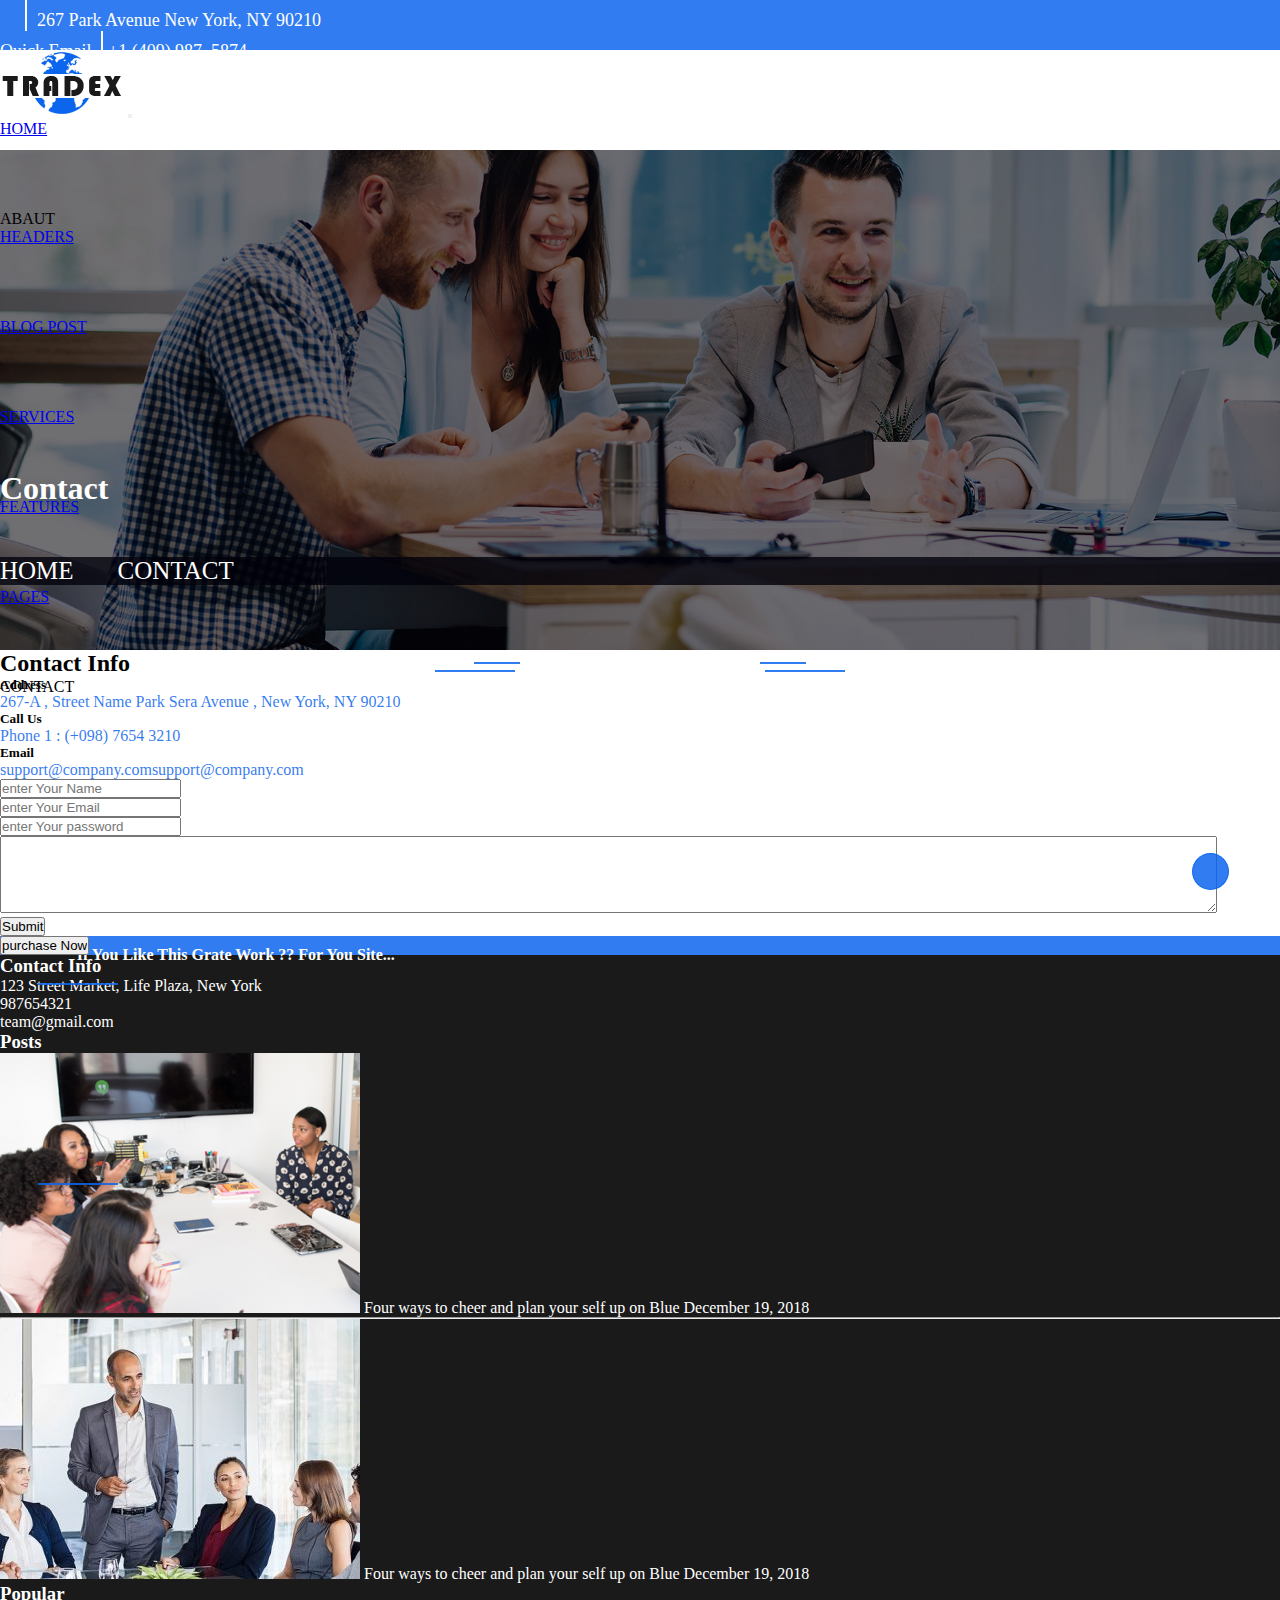
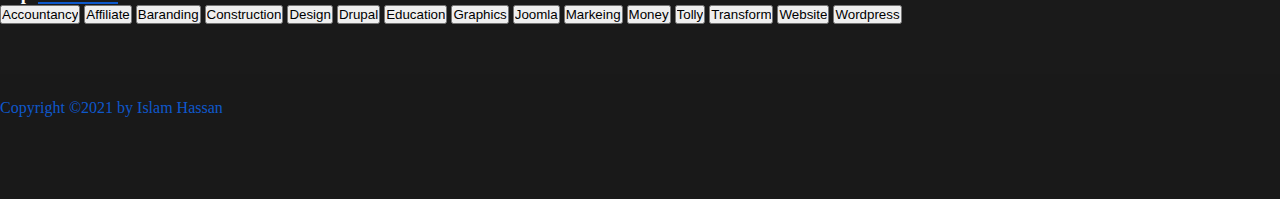
<file: contact.html>
<!DOCTYPE html>
<html lang="en">

<head>
    <meta charset="UTF-8">
    <meta http-equiv="X-UA-Compatible" content="IE=edge">
    <meta name="viewport" content="width=, initial-scale=1.0">
    <title>CONTACT</title>
    <link rel="stylesheet" href="https://pro.fontawesome.com/releases/v5.10.0/css/all.css"
        integrity="sha384-AYmEC3Yw5cVb3ZcuHtOA93w35dYTsvhLPVnYs9eStHfGJvOvKxVfELGroGkvsg+p" crossorigin="anonymous" />
    <link href="https://cdn.jsdelivr.net/npm/bootstrap@5.1.3/dist/css/bootstrap.min.css" rel="stylesheet"
        integrity="sha384-1BmE4kWBq78iYhFldvKuhfTAU6auU8tT94WrHftjDbrCEXSU1oBoqyl2QvZ6jIW3" crossorigin="anonymous">
    <link rel="stylesheet" href="css2/style.css">
    <link rel="stylesheet" href="css2/media.css">
</head>

<body>
    <header class="d-xs-none d-sm-none d-md-none d-lg-block">
        <div id="dimo" class="container ">
            <div class=" row justify-content-between ">
                <div class="col-md-7 mt-1 col-sm-12 ">
                    <a  ><i class="fab fa-facebook-f"></i></a>
                    <a ><i class="fab fa-twitter"></i></a>
                    <a ><i class="fab fa-linkedin-in"></i></a>
                    <a ><i class="fab fa-instagram"></i></a>
                    <a > <i class="fab fa-google-plus-g"></i></a>
                   <a class="par "> <span><i class="fas fa-map-marker-alt"></i></span> 267 Park Avenue New York, NY
                            90210</a>

                </div>
                <div class="col-md-4 mt-1 col-sm-12 ">
                    <a> <i class="far fa-envelope"></i> Quick Email</a>
                    <a class="par-2"> <span > <i class="fas fa-phone-alt"></i> +1 (409) 987–5874</span></a>
                </div>

            </div>
        </div>

    </header>
    <!-- ---- -->
    <nav class=" nav2 sticky-top">
        <nav class="navbar navbar-expand-lg navbar-light ">
            <div class="container">
                <a class="navbar-brand" href="index.html"></a>
                <img src="img/Trade-X-Logo.png" alt="">
                <button class="navbar-toggler" type="button" data-bs-toggle="collapse"
                    data-bs-target="#navbarSupportedContent" aria-controls="navbarSupportedContent"
                    aria-expanded="false" aria-label="Toggle navigation">
                    <span class="navbar-toggler-icon"></span>
                </button>
                <div class="collapse navbar-collapse" id="navbarSupportedContent">
                    <ul class="navbar-nav ms-auto mb-2 mb-lg-0">
                        <li class="nav-item dropdown">
                            <a class="nav-link dropdown-toggle" href="index.html" id="navbarDropdown" role="button"
                                data-bs-toggle="dropdown" aria-expanded="false">
                                HOME
                            </a>
                            <ul class="dropdown-menu" aria-labelledby="navbarDropdown">
                                <li class="border-top border-primary"><a class="dropdown-item" href="#">Action</a></li>
                                <li><a class="dropdown-item" href="#">Another action</a></li>
                                <li>
                                    <hr class="dropdown-divider">
                                </li>
                                <li><a class="dropdown-item" href="#">Something else here</a></li>
                            </ul>
                        <li class="nav-item">
                            <a class="nav-link ">ABAUT</a>
                        </li>
                        <li class="nav-item dropdown">
                            <a class="nav-link dropdown-toggle" href="#" id="navbarDropdown" role="button"
                                data-bs-toggle="dropdown" aria-expanded="false">
                                HEADERS
                            </a>
                            <ul class="dropdown-menu" aria-labelledby="navbarDropdown">
                                <li class="border-top border-primary"><a class="dropdown-item" href="#">Action</a></li>
                                <li><a class="dropdown-item" href="#">Another action</a></li>
                                <li>
                                    <hr class="dropdown-divider">
                                </li>
                                <li><a class="dropdown-item" href="#">Something else here</a></li>
                            </ul>
                        </li>

                        <li class="nav-item dropdown">
                            <a class="nav-link dropdown-toggle" href="#" id="navbarDropdown" role="button"
                                data-bs-toggle="dropdown" aria-expanded="false">
                                BLOG POST
                            </a>
                            <ul class="dropdown-menu" aria-labelledby="navbarDropdown">
                                <li class="border-top border-primary"><a class="dropdown-item" href="#">Action</a></li>
                                <li><a class="dropdown-item" href="#">Another action</a></li>
                                <li>
                                    <hr class="dropdown-divider">
                                </li>
                                <li><a class="dropdown-item" href="#">Something else here</a></li>
                            </ul>
                        </li>

                        <li class="nav-item dropdown">
                            <a class="nav-link dropdown-toggle" href="#" id="navbarDropdown" role="button"
                                data-bs-toggle="dropdown" aria-expanded="false">
                                SERVICES
                            </a>
                            <ul class="dropdown-menu" aria-labelledby="navbarDropdown">
                                <li class="border-top border-primary"><a class="dropdown-item" href="#">Action</a></li>
                                <li><a class="dropdown-item" href="#">Another action</a></li>
                                <li>
                                    <hr class="dropdown-divider">
                                </li>
                                <li><a class="dropdown-item" href="#">Something else here</a></li>
                            </ul>
                        </li>

                        <li class="nav-item dropdown">
                            <a class="nav-link dropdown-toggle" href="#" id="navbarDropdown" role="button"
                                data-bs-toggle="dropdown" aria-expanded="false">
                                FEATURES
                            </a>
                            <ul class="dropdown-menu" aria-labelledby="navbarDropdown">
                                <li class="border-top border-primary"><a class="dropdown-item" href="#">Action</a></li>
                                <li><a class="dropdown-item" href="#">Another action</a></li>
                                <li>
                                    <hr class="dropdown-divider">
                                </li>
                                <li><a class="dropdown-item" href="#">Something else here</a></li>
                            </ul>
                        </li>

                        <li class="nav-item dropdown">
                            <a class="nav-link dropdown-toggle" href="#" id="navbarDropdown" role="button"
                                data-bs-toggle="dropdown" aria-expanded="false">
                                PAGES
                            </a>
                            <ul class="dropdown-menu" aria-labelledby="navbarDropdown">
                                <li class="border-top border-primary"><a class="dropdown-item" href="#">Action</a></li>
                                <li><a class="dropdown-item" href="#">Another action</a></li>
                                <li>
                                    <hr class="dropdown-divider">
                                </li>
                                <li><a class="dropdown-item" href="#">Something else here</a></li>
                            </ul>
                        </li>


                        <li class="nav-item">
                            <a class="nav-link ">CONTACT</a>
                        </li>
                    </ul>

                </div>
            </div>
        </nav>

    </nav>
    <!-- ------ -->
    <div class=" "></div>
    <section class="  our">
        
        <div class="overlay-2 ">
            <div >
                <div class=" text-center ">
                    <div class="">
                        <h1 class="our-2">Contact</h1>
                        <div class="overlay "></div>
                        <div class="overlay py-4 ">
                            <a href="index.html">HOME</a>
                            <a href=""><i class="fas fa-angle-right"></i></a>
                            <a href="">CONTACT</a>
                        </div>
                    </div>

                </div>
            </div>
        </div>



    </section>
    <!-- ---- -->
    <section class="mt-5">
        <div class="container text-center mt-5 work">
            <div class="mt-5">
                <h2> <p>Contact Info</p></h2>
            </div>
            <div class="row mt-5 new">
                <div class="col-sm-12 col-md-4"> <a> <span><i class="fas fa-map-marker-alt"></i></span></a>
                    <h5 class="mt-3">Address</h5>
                    <p class="mt-3">267-A , Street Name Park Sera Avenue , New York, NY 90210</p>
                </div>
                <div class="col-sm-12 col-md-4"> <a> <span><i class="fas fa-phone-volume"></i></span></a>
                    <h5 class="mt-3">Call Us</h5>
                    <p class="mt-3"> Phone 1 : (+098) 7654 3210</p>
                </div>
                <div class="col-sm-12 col-md-4"> <a> <span><i class="far fa-envelope"></i></span></a>
                    <h5 class="mt-3">Email</h5>
                    <p class="mt-3">support@company.comsupport@company.com</p>
                </div>
            </div>

        </div>
    </section>
    <!-- --- -->
    <section>
        <div class="container  mt-5 email">
            
            <form id="FormTag" autocomplete="off">
                <div class="row">
                    <div class="col-sm-12 col-md-4 mt-3">
                        <input type="text" placeholder="enter Your Name"  class="form-control border-bottom  border-0 ps-5" id="userName" name="NAME">
                        <p  class="mb-0" id="p1"
                         ></p>
                    </div>
                    <div class="col-sm-12 col-md-4 mt-3">
                        <input type="email" placeholder="enter Your Email" class="form-control border-bottom  border-0 ps-5" id="email" name="EMAIL">
                        <p class="mb-0"></p>
                    </div>
                    <div class="col-sm-12 col-md-4 mt-3">
                        <input type="password" placeholder="enter Your password" class="form-control border-bottom  border-0 ps-5" id="password" name="PASSWORD">
                        <p class="mb-0"></p>
                    </div>
                    <div class="col-sm-12 mt-3">
                        <textarea name="" id="" cols="150" rows="5" class="border-bottom  border-0 ps-3" placeholder=""></textarea>
                    </div>
                    <div class="col-sm-12 mt-3">
                        <button  class="btn btn-primary">Submit</button>
                    </div>
                    <small id="reee" class="form-text"></small>
                </div>
                
            </form>
          
            <div class=""><span><i class="far fa-envelope"></i></span> 
                <p class="user"><i class="far fa-user"></i></p>
                <p class="pen"><i class="fas fa-pencil-alt"></i></p>
                <p class="pen2"><i class="fas fa-pencil-alt"></i></p>
            </div>
            
        </div>
        </div>


    </section> 
    <!-- ---->
     <section class="if mt-5">
        <div class="container">
            <div class="row justify-content-between align-items-center">
            <div class="col-sm-12 col-md-6 mt-5">
               <span><i class="fas fa-phone-volume"></i></span>
                <h4>If You Like This Grate Work ?? For You Site...</h4>
            </div>
            <div class="col-sm-12 col-md-2 mt-5 ">
                <button class="rounded-pill ps-3 pe-3 pt-1 pb-1 text-primary border-0 buu1"> purchase Now</button>
            </div>

        </div></div>
        
     </section>  
    
     <footer> 
        <div class="container ">
            <div  class=" row">
            <div class="col-sm-12 col-md-4 mt-1 con">
                <h3 class="mt-5">Contact Info</h3>
               
                <p class="mt-4" ><i class="fas fa-map-marker-alt"></i> 123 Street Market, Life Plaza, New York </p>
                <p class="mt-1"> <i class="fas fa-phone-volume"></i> 987654321 </p>
                <p class="mt-1"> <i class="far fa-envelope"></i> team@gmail.com </p>
            </div>
            <div class="col-sm-12 col-md-4 mt-1 pos">
                <h3 class="mt-5">Posts</h3>
                
                <div class="row g-0 justify-content-between mt-3"> <img src="img/gallery2-1-360x260.png " class="col-3" alt="">
                <a  class="col-8">Four ways to cheer and plan your self up on Blue
                       <i class="far fa-calendar-alt"></i> December 19, 2018

                </a>
            </div>
               
                <hr>
                <div class="row g-0 justify-content-between mb-5">
                    <img src="img/bg3-360x260.jpg" class="col-3" alt="">
                <a  class="col-8">Four ways to cheer and plan your self up on Blue
                       <i class="far fa-calendar-alt"></i> December 19, 2018 </a>
                </div>
                

            </div>
            <div class="col-sm-12 col-md-4 mt-1 pop">
                <h3 class="mt-5">Popular</h3>
                
                <button class="rounded-pill ps-3 pe-3 mt-3 border-0 buu">Accountancy</button>
                <button class="rounded-pill ps-3 pe-3 mt-3 border-0 buu">Affiliate</button>
                <button class="rounded-pill ps-3 pe-3 mt-3 border-0 buu">Baranding</button>
                <button class="rounded-pill ps-3 pe-3 mt-3 border-0 buu">Construction</button>
                <button class="rounded-pill ps-3 pe-3 mt-3 border-0 buu">Design</button>
                <button class="rounded-pill ps-3 pe-3 mt-3 border-0 buu">Drupal</button>
                <button class="rounded-pill ps-3 pe-3 mt-3 border-0 buu">Education</button>
                <button class="rounded-pill ps-3 pe-3 mt-3 border-0 buu">Graphics</button>
                <button class="rounded-pill ps-3 pe-3 mt-3 border-0 buu">Joomla</button>
                <button class="rounded-pill ps-3 pe-3 mt-3 border-0 buu">Markeing</button>
                <button class="rounded-pill ps-3 pe-3 mt-3 border-0 buu">Money</button>
                <button class="rounded-pill ps-3 pe-3 mt-3 border-0 buu">Tolly</button>
                <button class="rounded-pill ps-3 pe-3 mt-3 border-0 buu">Transform</button>
                <button class="rounded-pill ps-3 pe-3 mt-3 border-0 buu">Website</button>
                <button class="rounded-pill ps-3 pe-3 mt-3 border-0 buu">Wordpress</button>
            </div>
        </div></div>
        <a href="#dimo" class="dimo"> <i class="fas fa-angle-double-up"></i></a>
        
    </footer> 
    <section class=" text-center" >
        <div class="by"><p>Copyright ©2021  by Islam Hassan</p></div>
    </section>

 









    <!-- ------- -->
    <script src="https://cdn.jsdelivr.net/npm/bootstrap@5.1.3/dist/js/bootstrap.bundle.min.js"
        integrity="sha384-ka7Sk0Gln4gmtz2MlQnikT1wXgYsOg+OMhuP+IlRH9sENBO0LRn5q+8nbTov4+1p"
        crossorigin="anonymous"></script>
        <script src="js2/scr.js"></script>
</body>

</html>
</file>
<file: css/style.css>
*{
    margin: 0;
    padding: 0;

 } 

    /* height: 700px;
width: 100%;
   
    margin-left: 100px;
   
    margin: 200px;
}

.loo{
    width: 50px;
    height: 50px;
   background-color: #1a1a1a;
    border-top: 5px solid #1a1a1a;
    border-bottom:  5px solid #1a1a1a;
    border-radius: 50%;
    animation: myloo 1s infinite;
    float: left;
    
    
}

@keyframes myloo{
    0% {
      transform: translatex(0px);
    }
    50%{
        transform: translatex(40px)
    }
    100% {
        transform: translatex(0px) ;
    }
}
.loo2{
    width: 50px;
    height: 50px;
   background-color: blue;
    border-top: 5px solid blue;
    border-bottom:  5px solid blue;
    border-radius: 50%;
    animation: myloo2 1s infinite;
    /* margin-top: 50px; */
    /* float:left;
    
}
@keyframes myloo2 {
    0% {
      transform: translatex(0px);
    }
    50%{
         transform: translatex(-40px)
    }
    100% {
        transform: translatex(0px) ;
    }
}
.clear {
    clear: both;
}  */
p{
    color: #666666;
}
header{
    background-color: rgba(12, 101, 237, .85);
    color: white;
    font-size: large;
    height: 50px;
}
header a{
    margin-right: 5px;
  padding-top: 10px;
    color: white;
    
}
.fa a:hover {
color: white;
}
.nav2{
    width: 100%;
    margin: auto;
}
nav{
   
   
    
    background-color: white;
    height: 100px;

    
}

 
.dropdown-menu{
    display: block;
    opacity: 0;
}
.navbar-nav .dropdown-toggle:hover +.dropdown-menu{

    opacity: 1;
    transform: translateX(9%);
   
   
    transition: all 1.5s;
  
}
.carousel-indicators{
    flex-direction: column;
    bottom: 35%;
    left: 80%;
}
.carousel-indicators [data-bs-target] {
width: 10px;
    height: 10px;
    padding: 2px
}
.carousel-item p{
    color: white;
}
a{
    text-decoration: none;
}
.par{
    border-left: 2px solid white;
    display: inline-block;
    
   
}
.par span{
    margin-left: 10px;
}
.par-2{
    border-left:2px solid white ;
   display: inline-block;
}
.par-2 span{
    margin-left: 10px;
    padding-bottom: 5px;
}
.buu{
    position: relative;
    overflow: hidden;
   
}
.buu::before{
    content: '';
    position: absolute;
    height: 100%;
    width: 150%;
    background:#fff;
    filter: blur(1px);
  
   
  
    opacity: 0.5;
    top: 0%;
    left: -150%;
    transition: 0.9s;
    transform: rotate(125deg) 
    ;transition: all ease 1s;
}

.buu:hover::before{
   left: 100%;
   
    
   
 

}

    

    

 .kk:hover{
    background-color: rgba(12, 101, 237, .85) !important; 
}
.buu1{
    position: relative;
    overflow: hidden;
   
}
.buu1::before{
    content: '';
    position: absolute;
    height: 100%;
    width: 150%;
    background:rgb(152, 189, 245) ;
   
   filter: blur(1px);
  
    opacity: 0.5;
    top: 0%;
    left: -150%;
    transition: 0.9s;
    transform: rotate(125deg) 
    ;transition: all ease 1s;
}

.buu1:hover::before{
   left: 100%;
   
    
   
 

}

.rr{
    padding-bottom: 20px;
}
.rr a{
   font-size: 30px;
}
.abt img{
    width: 100%;
    height: 565px;
}
.abt{
    overflow: hidden;
    
}
.mark2 {
  position: absolute;
 
  top: 24%;
    left:4%;
}
.mark-1{
    position: relative;
}
.Total{
    background-color: #d3d3d33b;
    
}
.Total span{
    font-size: 30px;
    background-color: white;
    color: rgba(12, 101, 237, .85);
    padding: 10px;
    width:53px;
    text-align: center;
    display: inline-block;
}

 .our {
background-image:url(../img/service-bg.jpg);
background-position: center;
background-size: cover;
background-attachment: fixed;
}
.overlay{
    
     
        height: 100%;
        overflow: hidden;
        
        background-color:  rgb(0 0 0 / 86%);;
    
}
.card{
    background: transparent;
    
}
.overlay p{
   color: white;
}
.card-work img{
    width: 100%;
}

.bb{
    background-image: url(../img/ecommerce-cover-2.jpg);
    background-position: center;
    background-size:cover;

    width: 100%;
    height: 800px;
}
.team{
    background-color: #f9f9f9;
}
.sitt span{
    color:rgba(12, 101, 237, .85) ;
    font-size: 20px;
    margin-right: 10px;
    margin-top: 3px;
}
.sitt hr{
    width: 80%;
    margin: auto;
}

.hr{
    color: rgba(12, 101, 237, .85);
    width: 25%;
    margin: auto;
   font-weight: bold;
    
}
.sub{
    background-color: #333;
    
    color: white;
}
.sub-2{
    margin-top: 20px;
}
.is{
    width: 80%;
    margin: auto;
}
.ss{
    background-color: black;
    color: white;
}
.ss a{
    margin-bottom: 10px;
    color: white;
    font-size: 25px;
    margin: auto;
    padding-right: 3px;
}
.ss:hover{
    background-color: rgba(12, 101, 237, .85);
}
.sss{
    background-color: #d3d3d33b;
}
.if{
    background-color: rgba(12, 101, 237, .85);
    color: white;
   
}
.if {
    position: relative;
}
.if h4{
    position: absolute;
    top: 54%;
    left: 6%;
}

.if span{
    
    font-size: 60px;
    color: #ffffff8f;
}
footer{
    background-color: #1a1a1a;
    color: white;
    padding-bottom: 100px;
}
.mark-1 h2{
   position: relative;
}
 .mark-1 h2::before{
    content: "";
    border-bottom: 2px solid rgba(12, 101, 237, .85);
    
    width: 80px;
    position: absolute;
    height: 8px;
    top: 45%;
    left: 34%;
}
.mark-1 h2 p::before{
    content: "";
    
    border-top: 2px solid rgba(12, 101, 237, .85);
    width: 46px;
    position: absolute;
    height: 8px;
    top: 45%;
    left: 37%;
}
.mark-1 h2 p::after{
    content: "";

border-top: 2px solid rgba(12, 101, 237, .85);
width: 47px;
position: absolute;
height: 8px;
top: 45%;
right: 37%;
}


    

.mark-1 h2::after{
    content: "";
   
    border-bottom: 2px solid rgba(12, 101, 237, .85);
    width: 80px;
    position: absolute;
    height: 8px;
    top: 45%;
    right:  34%;
}
.our h2{
    position: relative;
}
.our h2::before{
    content: "";
    
    border-bottom: 2px solid rgba(12, 101, 237, .85);
    width: 80px;
    position: absolute;
    height: 8px;
    top: 45%;
    left: 32%;
}
.our h2 p::before{
    content: "";
    
    border-top: 2px solid rgba(12, 101, 237, .85);
    width: 46px;
    position: absolute;
    height: 8px;
    top: 45%;
    left: 35%;
}
.our h2 p::after{
    content: "";

    border-top: 2px solid rgba(12, 101, 237, .85);
    width: 47px;
    position: absolute;
    height: 8px;
    top: 45%;
    right: 36%;
}
.our h2::after{
    content: "";
   
    border-bottom: 2px solid rgba(12, 101, 237, .85);
    width: 80px;
    position: absolute;
    height: 8px;
    top: 45%;
    right:  33%;
}
.work h2{
    position: relative;
}
.work h2::after{
    content: "";
    
    border-bottom: 2px solid rgba(12, 101, 237, .85);
    width: 80px;
    position: absolute;
    height: 8px;
    top: 45%;
    right:  34%;
}
.work h2 p::before{
    content: "";
    
    border-top: 2px solid rgba(12, 101, 237, .85);
    width: 46px;
    position: absolute;
    height: 8px;
    top: 45%;
    left: 37%;
}
.work h2 p::after{
    content: "";
    
    border-top: 2px solid rgba(12, 101, 237, .85);
    width: 46px;
    position: absolute;
    height: 8px;
    top: 45%;
   right:  37%;
}

.work h2::before{
    content: "";
    
    border-bottom: 2px solid rgba(12, 101, 237, .85);
    width: 80px;
    position: absolute;
    height: 8px;
    top: 45%;
    left:   34%;
}
.team h2{
    position: relative;
}
.team h2::before{
    content: "";
    
    border-bottom: 2px solid rgba(12, 101, 237, .85);
    width: 80px;
    position: absolute;
    height: 8px;
    top: 45%;
    left: 30%;
}
.team h2 p::before{
    content: "";
    
    border-top: 2px solid rgba(12, 101, 237, .85);
    width: 46px;
    position: absolute;
    height: 8px;
    top: 45%;
    left:   33%;
}
.team h2 p::after{
    content: "";
    
    border-top: 2px solid rgba(12, 101, 237, .85);
    width: 46px;
    position: absolute;
    height: 8px;
    top: 45%;
    right:  33%;
}
.team h2::after{
    content: "";
    
    border-bottom: 2px solid rgba(12, 101, 237, .85);
    width: 80px;
    position: absolute;
    height: 8px;
    top: 45%;
    right: 30%;
}
.sit{
    position: relative;
}
.sit h2::before{
    content: "";
    
    border-bottom: 2px solid rgba(12, 101, 237, .85);
    width: 80px;
    position: absolute;
    height: 8px;
    top: 25%;
    left: 37%;
}
.sit h2 p::before{
    content: "";
    
    border-top: 2px solid rgba(12, 101, 237, .85);
    width: 52px;
    position: absolute;
    height: 8px;
    top: 25%;
    left:   39%;
}
.sit h2 p::after{
    content: "";
    
    border-top: 2px solid rgba(12, 101, 237, .85);
    width: 52px;
    position: absolute;
    height: 8px;
    top: 30%;
    right:  38%;
}
.sit h2::after{
    content: "";
    
    border-bottom: 2px solid rgba(12, 101, 237, .85);
    width: 80px;
    position: absolute;
    height: 8px;
    top: 30%;
    right: 36%;
}
.te{
    position: relative;
}
.te h2::before{
    content: "";
    
    border-bottom: 2px solid rgba(12, 101, 237, .85);
    width: 80px;
    position: absolute;
    height: 8px;
    top: 49%;
    left: 34%;
}
.te h2 p::before{
    content: "";
    
    border-top: 2px solid rgba(12, 101, 237, .85);
    width: 46px;
    position: absolute;
    height: 8px;
    top: 47%;
    left:   37%;
}
.te h2 p::after{
    content: "";
    
    border-top: 2px solid rgba(12, 101, 237, .85);
    width: 46px;
    position: absolute;
    height: 8px;
    top: 47%;
    right:  37%;
}
.te h2::after{
    content: "";
    
    border-bottom: 2px solid rgba(12, 101, 237, .85);
    width: 80px;
    position: absolute;
    height: 8px;
    top: 49%;
    right: 34%;
}
.la{
    position: relative;
}
.la h2::before{
    content: "";
    
    border-bottom: 2px solid rgba(12, 101, 237, .85);
    width: 80px;
    position: absolute;
    height: 8px;
    top: 21%;
    left: 36%;
}
.la h2::after{
    content: "";
    
    border-bottom: 2px solid rgba(12, 101, 237, .85);
    width: 80px;
    position: absolute;
    height: 8px;
    top: 23%;
    right: 36%;
}
.cl{
    position: relative;
}
.cl h2::before{
    content: "";
    
    border-top: 2px solid rgba(12, 101, 237, .85);
    width: 46px;
    position: absolute;
    height: 8px;
    top: 49%;
    right:  33%;
}
.cl h2::after{
    content: "";
    
    border-bottom: 2px solid rgba(12, 101, 237, .85);
    width: 80px;
    position: absolute;
    height: 8px;
    top: 49%;
    right: 30%;
}
.team span{
    font-size: 30px;
}
.tt h5 {
    color: white;
}
.tt a span{
    color: white;
    font-size: 25px;
   
    
}
.g{
    position: relative;
    overflow: hidden;
}
.gg{
    background-color: white;
    position: absolute;
    top: 100%;
    padding: 0;
    height: 100%;
    
    left: 0;
}
.g:hover .gg{
    top: 0%;
    transition: all 1s;
   
}

.mil-1{
    position: relative;
    overflow: hidden;
    
}
.mil-1 button{
    left: 10%;
}
.mil-1 img{
    height: 500px;
}
.mil-2 button{
width: 95%;
}
.mil-2 a:hover{
    color: #1a1a1a;
}
.mil-2 button a{
    color: white;
    margin-right: 5px;
    font-size: 20px;
}
.mil{
    position: absolute;
   top: 84%;
    background-color: white;
   
    
}
.as{
    position: relative;
    overflow: hidden;
}
.ass img{
    height: 400px;
    width: 100%;
   
}
.all-1 a:hover{
    color:rgba(12, 101, 237, .85) ;
}
.all-1 a span{
    color:rgba(12, 101, 237, .85) ;
}
    

.all-1 a{
    margin-right: 5px;
    color: black;
}
.last-1{
    position: absolute;
   color: white;
   border-radius: 10px;
   width: 90%;
   padding: 5px 20px;
   top: 70%;
   left: 5%;
   transform: scaleX(0);
   transition: 1s;
}
.last-1 span{
    font-size: 20px;
    margin-left: 90%;
}
.ass:hover{
    box-shadow: 0px 0px 8px 10px lightgray;
}
.as:hover .last-1{
    left: 5%;
    background-color: rgba(12, 101, 237, .85);
    transform: scaleX(1);
    top: 70;
}
.bor{
    margin-top:9px;
}
.mil-1:hover > .mil .bor{
    display: none;
}

.mil-1:hover .mil {
  top: 60%;
    transition:  1s;
   border: 0;
}
.mil-1:hover > .mil button{
    transform: translatey(-48%);
    transition: all 1.5s;
}

    


.xx{
    width: 15%;
    height:10vh;
    border: 1px solid rgba(12, 101, 237, .85);
    border-bottom-left-radius: 50px;
    border-top-left-radius: 50px;
    color: rgba(12, 101, 237, .85);
    background-color: #fff;
    font-size: 25px;
    padding-bottom: 5px;

} 
 .nav-tabs>.active {
     background-color: rgba(12, 101, 237, .85);
     color: #fff;
}


 
.zz{
    width: 15%;
    height:10vh;
    border: 1px solid rgba(12, 101, 237, .85);
    border-top-right-radius: 50px;
  border-bottom-right-radius:  50px;
    background-color: white;
    color: rgba(12, 101, 237, .85);
    font-size: 25px;
    padding-bottom: 5px;
}
.sha{
    box-shadow: 0px 0px 8px 10px lightgray;
}
.nav-tabs .nav-link.active{
    border: 0px;
}






 



.sl{
    padding: 0;
    margin: 0;
    padding-bottom: 200px;
}
.meet img{
    height: 110px;
    width: 100%;
    
}
.meet-2 img{
    
        filter: drop-shadow(-9px 11px 14px gray);
     
}
.shad{
    box-shadow: 0px 0px 8px 10px lightgray;
}
.border{
    overflow: hidden;
}
.yy .border img{
    transform: scale(1);
    transition: 1s;
}
.yy:hover .border img{
    transform: rotate(-2deg)scale(1.1);
    
    width: 102%;
    transition:1ms;
    
}
.progress-bar{
    width: 25%;
    
}
.yy a span{
    margin-bottom: 10px;
}
.yy:hover .ss{
    background-color: rgba(12, 101, 237, .85);
}
.yy h5:hover{
    color: rgba(12, 101, 237, .85);
}
.yy:hover .progress-bar{
    width: 100%;
    transition: 1s;
}
.ooo{
    overflow: hidden;
}
.ooo img{
    height: 240px;
    transition: 1s;
}
.ss a{
    text-align: center;
}










.dimo{
    width: 35px;
    height:35px;
    border: 1px solid rgba(12, 101, 237, .85);
    border-radius: 50%;
    font-size: 23px;
    text-align: center;
    color: white;
  background-color: rgba(12, 101, 237, .85);
    position: fixed;
  bottom:10px
  ;
  right: 4%;
  display: none;
}
.by{
    color: rgba(12, 101, 237, .85);
    background-color: #000000e6;
    height: 100px;
    padding-top: 25px;
}
.by p{
    color: rgba(12, 101, 237, .85);
}
.con{
    position: relative;
}
.con p{
    color: white;
}
.con h3::after{
   content: "";
   border-bottom: 2px solid rgba(12, 101, 237, .85);
   width: 80px;
   position: absolute;
   height: 8px;
   top: 26%;
   left:   3%;
}
.pos{
    position: relative;
}
.pos h3::after{
    content: "";
    border-bottom: 2px solid rgba(12, 101, 237, .85);
    width: 80px;
    position: absolute;
    height: 8px;
    top: 26%;
    left:  3%;
}
.pop{
    position: relative;
}
.pop h3::after{
    content: "";
    border-bottom: 2px solid rgba(12, 101, 237, .85);
    width: 80px;
    position: absolute;
    height: 8px;
    top: 26%;
    left:  3%;
}
footer button:hover{
    background-color:rgba(12, 101, 237, .85) ;
    color: white;
}
.owl-prev{
    width: 42px !important;
    height: 25px !important;
    background-color:rgba(12, 101, 237, .85) !important ;
    margin-right: 10px !important;
    color: #fff !important;
    border-top-left-radius: 25px !important;
    border-bottom-left-radius: 25px !important;
    margin-top: 25px !important;
}
 .owl-next{

    width: 42px !important;
    height: 25px !important;
    background-color:rgba(12, 101, 237, .85) !important ;
    margin-right:6px !important;
    color: #fff !important;
    border-top-right-radius: 25px !important;
    border-bottom-right-radius: 25px !important;
    
 } 
 .owl-prev:hover  {
     background-color: black !important;
 } 
 .owl-next:hover  {
    background-color: black !important;
} 
.item img{
    width: 100%;
}
.pos img:hover{
    opacity: 75%;
}
</file>
<file: css/media.css>
@media (min-width: 280px) and (max-width: 1025px){
    .xx{
        width: 22%;
        height:7vh;
        border: 1px solid rgba(12, 101, 237, .85);
        border-bottom-left-radius: 50px;
        border-top-left-radius: 50px;
        /* background-color: rgba(12, 101, 237, .85); */
        color: rgba(12, 101, 237, .85);
        font-size: 40px;
        padding-bottom: 5px;
    
    } 
    .zz{
        width: 22%;
        height:7vh;
        border: 1px solid rgba(12, 101, 237, .85);
        border-top-right-radius: 50px;
      border-bottom-right-radius:  50px;
        /* background-color: white; */
        color: rgba(12, 101, 237, .85);
        font-size: 40px;
        padding-bottom: 5px;
    }
  
    .if h4{
        position: absolute;
        top:35%;
        left: 2%;
    }
    .con h3::after{
        display: none;
    }
    .con h3::after{
        display: none;
    }
    .pop h3::after{
        display: none;
    }
    
   
    .mark-1 h2::before{
        content: "";
        display: none;
    }
    .mark-1 h2 p::before{
        content: "";
        
        display: none;
    }
    .mark-1 h2 p::after{
        content: "";
    
        display: none;
    }
    
    
        
    
    .mark-1 h2::after{
        content: "";
       
        display: none;
    }
    
    .our h2::before{
        content: "";
        
        display: none;
    }
    .our h2 p::before{
        content: "";
        
        display: none;
    }
    .our h2 p::after{
        content: "";
    
        display: none;
    }
    .our h2::after{
        content: "";
       
        display: none;
    }
    
    .work h2::after{
        content: "";
        
        display: none;
    }
    .work h2 p::before{
        content: "";
        
        display: none;
    }
    .work h2 p::after{
        content: "";
        
        display: none;
    }
    
    .work h2::before{
        content: "";
        
        display: none;
    }
    
    .team h2::before{
        content: "";
        
        display: none;
    }
    .team h2 p::before{
        content: "";
        
        display: none;
    }
    .team h2 p::after{
        content: "";
        
        display: none;
    }
    .team h2::after{
        content: "";
        
        display: none;
    }
   
    .sit h2::before{
        content: "";
        
        display: none;
    }
    .sit h2 p::before{
        content: "";
        
        display: none;
    }
    .sit h2 p::after{
        content: "";
        
        display: none;
    }
    .sit h2::after{
        display: none;
    }
   
    .te h2::before{
        content: "";
        
        display: none;
    }
    .te h2 p::before{
        content: "";
        
        display: none;
    }
    .te h2 p::after{
        content: "";
        
        display: none;
    }
    .te h2::after{
        content: "";
        
        display: none;
    }
   
    .la h2::before{
        content: "";
        
        display: none;
    }
    .la h2::after{
        content: "";
        
        display: none;
    }
   
    .cl h2::before{
        content: "";
        
      display: none;
    }
    .cl h2::after{
        content: "";
        
       display: none;
    }
    .dropdown-menu{
        display: block;
        opacity: 0;
        display: none;
    }

}
@media (min-width: 280px) and (max-width: 750px){
    .xx{
        width: 31%;
        height:10vh;
        border: 1px solid rgba(12, 101, 237, .85);
        border-bottom-left-radius: 50px;
        border-top-left-radius: 50px;
        /* background-color: rgba(12, 101, 237, .85); */
        color: rgba(12, 101, 237, .85);
        font-size: 20px;
        padding-bottom: 5px;
    
    } 
    .zz{
        width: 31%;
        height:10vh;
        border: 1px solid rgba(12, 101, 237, .85);
        border-top-right-radius: 50px;
      border-bottom-right-radius:  50px;
        /* background-color: white; */
        color: rgba(12, 101, 237, .85);
        font-size: 20px;
        padding-bottom: 5px;
    }
    
    .dropdown-menu{
        display: block;
        opacity: 0;
        display: none;
    }

}
</file>
<file: css2/style.css>
*{
    margin: 0;
    padding: 0;
}
header{
    background-color: rgba(12, 101, 237, .85);
    color: white;
    font-size: large;
    height: 50px;
}
header a{
    margin-right: 5px;
    padding-top: 10px;
    color: white;
    text-decoration: none;
    
}
.nav2{
    background-color: white;
    height: 100px;
    width: 100%;
    margin: auto;
}

.dropdown-menu{
    display: block;
    opacity: 0;
}
.navbar-nav .dropdown-toggle:hover +.dropdown-menu{

    opacity: 1;
    transform: translateX(9%);
   
   
    transition: all 1.5s;
 
}
.par{
    border-left: 2px solid white;
    display: inline-block;
}
.par span{
    margin-left: 10px;
}
.par-2{
    border-left:2px solid white ;
    
    display: inline-block;
}
.par-2 span{
    margin-left: 5px;
}
.our{
    background-image: url(../img/slider1.jpg);
    background-position: center;
   background-size: cover;
   height: 500px;
}
.our{
    color: white;
   
}
.overlay-2{
       
    height: 100%;
    overflow: hidden;
    
    background-color:  rgb(0 0 5 / 56%)
}
.our h1{
 padding-top: 320px;
}
.overlay{
    
     margin-top:25px;
  
    overflow: hidden;
    
    background-color: rgb(0 0 10 / 78%);

}
.overlay a{
    color: white;
    font-size: 25px;
    text-decoration: none;
    padding-top: 10px;
    padding-right: 20px;
}
.new a span{
    color: rgba(12, 101, 237, .85);
    font-size: 25px;
    
}
.new p{
    color: rgba(12, 101, 237, .85);
}
.if{
    background-color: rgba(12, 101, 237, .85);
    color: white;
   
}
.if {
    position: relative;
}
.if h4{
    position: absolute;
    top: 54%;
    left: 6%;
}

.if span{
    
    font-size: 60px;
    color: #ffffff8f;
}

footer{
    background-color: #1a1a1a;
    color: white;
    padding-bottom: 50px;
}
footer a{
    text-decoration: none;
    color: white;
}
.dimo{
    width: 35px;
    height:35px;
    border: 1px solid rgba(12, 101, 237, .85);
    border-radius: 50%;
    font-size: 23px;
    text-align: center;
    color: white;
  background-color: rgba(12, 101, 237, .85);
    position: fixed;
  bottom:10px
  ;
  right: 4%;
}
.mark-1 h2{
    position: relative;
 }
  .mark-1 h2::before{
     content: "";
     border-bottom: 2px solid rgba(12, 101, 237, .85);
     
     width: 80px;
     position: absolute;
     height: 8px;
     top: 45%;
     left: 34%;
 }
 .mark-1 h2 p::before{
     content: "";
     
     border-top: 2px solid rgba(12, 101, 237, .85);
     width: 46px;
     position: absolute;
     height: 8px;
     top: 45%;
     left: 37%;
 }
 .mark-1 h2 p::after{
     content: "";
 
 border-top: 2px solid rgba(12, 101, 237, .85);
 width: 47px;
 position: absolute;
 height: 8px;
 top: 45%;
 right: 37%;
 }
 
 
     
 
 .mark-1 h2::after{
     content: "";
    
     border-bottom: 2px solid rgba(12, 101, 237, .85);
     width: 80px;
     position: absolute;
     height: 8px;
     top: 45%;
     right:  34%;
 }
 .work h2{
    position: relative;
}
.work h2::after{
    content: "";
    
    border-bottom: 2px solid rgba(12, 101, 237, .85);
    width: 80px;
    position: absolute;
    height: 8px;
    top: 45%;
    right:  34%;
}
.work h2 p::before{
    content: "";
    
    border-top: 2px solid rgba(12, 101, 237, .85);
    width: 46px;
    position: absolute;
    height: 8px;
    top: 45%;
    left: 37%;
}
.work h2 p::after{
    content: "";
    
    border-top: 2px solid rgba(12, 101, 237, .85);
    width: 46px;
    position: absolute;
    height: 8px;
    top: 45%;
   right:  37%;
}

.work h2::before{
    content: "";
    
    border-bottom: 2px solid rgba(12, 101, 237, .85);
    width: 80px;
    position: absolute;
    height: 8px;
    top: 45%;
    left:   34%;
}
.con{
    position: relative;
}
.con h3::after{
   content: "";
   border-bottom: 2px solid rgba(12, 101, 237, .85);
   width: 80px;
   position: absolute;
   height: 8px;
   top: 26%;
   left:   3%;
}
.pos{
    position: relative;
}
.pos h3::after{
    content: "";
    border-bottom: 2px solid rgba(12, 101, 237, .85);
    width: 80px;
    position: absolute;
    height: 8px;
    top: 26%;
    left:  3%;
}
.pop{
    position: relative;
}
.pop h3::after{
    content: "";
    border-bottom: 2px solid rgba(12, 101, 237, .85);
    width: 80px;
    position: absolute;
    height: 8px;
    top: 26%;
    left:  3%;
}
.email{
    position: relative;
}
.email span{
   position: absolute;
   top: 10%;
   left: 35%;
   
}
.email .pen{
    position: absolute;
    top: 10%;
    left: 68%;
}
.email .pen2{
     position: absolute;
   top: 29%;
   left: 2%;
}
.email .user{
    position: absolute;
    top: 10%;
    left: 2%;
}
footer button:hover{
    background-color:rgba(12, 101, 237, .85) ;
    color: white;
}
.by{
    color: rgba(12, 101, 237, .85);
    background-color: #000000e6;
    height: 100px;
    padding-top: 25px;
}
.buu{
    position: relative;
    overflow: hidden;
   
}
.buu::before{
    content: '';
    position: absolute;
    height: 100%;
    width: 150%;
    background:#fff;
    filter: blur(1px);
  
   
  
    opacity: 0.5;
    top: 0%;
    left: -150%;
    transition: 0.9s;
    transform: rotate(125deg) 
    ;transition: all ease 1s;
}

.buu:hover::before{
   left: 100%;
}
.buu1{
    position: relative;
    overflow: hidden;
   
}
.buu1::before{
    content: '';
    position: absolute;
    height: 100%;
    width: 150%;
    background:rgb(152, 189, 245) ;
   
   filter: blur(1px);
  
    opacity: 0.5;
    top: 0%;
    left: -150%;
    transition: 0.9s;
    transform: rotate(125deg) 
    ;transition: all ease 1s;
}

.buu1:hover::before{
   left: 100%;
   
}
.pos img:hover{
    opacity: 75%
    ;
}
.pos a:hover{
    color: lightgray;
}
</file>
<file: css2/media.css>
@media (max-width: 1025px){
    .mark-1 h2::before{
        content: "";
        display: none;
    }
    .mark-1 h2 p::before{
        content: "";
        
        display: none;
    }
    .mark-1 h2 p::after{
        content: "";
    
        display: none;
    }
    
    
        
    
    .mark-1 h2::after{
        content: "";
       
        display: none;
    }
    
   .work h2::after{
       content: "";
       
       display: none;
   }
   .work h2 p::before{
       content: "";
       
       display: none;
   }
   .work h2 p::after{
       content: "";
       
       display: none;
   }
   
   .work h2::before{
       content: "";
       
       display: none;
   }
   
   .con h3::after{
      content: "";
      display: none;
   }
   
   .pos h3::after{
       content: "";
       display: none;
   }
   .pop{
       position: relative;
   }
   .pop h3::after{
       content: "";
       display: none;
   }
   .if h4{
    position: absolute;
    top: 60%;
    left: 2%;
}
}


















@media (max-width: 500px){
    .email span{
        position: absolute;
        top: 35%;
        left: 2%;
        
     }
     .email .pen{
         position: absolute;
         top: 47%;
         left: 2%;
     }
     .email .pen2{
          position: absolute;
        top: 61%;
        left: 2%;
     }
     .email .user{
         position: absolute;
         top: 22%;
         left: 2%;
     }
     .if h4{
        position: absolute;
        top: 38%;
        left: 3%;
    }
    .mark-1 h2::before{
        content: "";
        display: none;
    }
    .mark-1 h2 p::before{
        content: "";
        
        display: none;
    }
    .mark-1 h2 p::after{
        content: "";
    
        display: none;
    }
    .dropdown-menu{
        display:none;
        
    }
    
    
        
    
    .mark-1 h2::after{
        content: "";
       
        display: none;
    }
    
   .work h2::after{
       content: "";
       
       display: none;
   }
   .work h2 p::before{
       content: "";
       
       display: none;
   }
   .work h2 p::after{
       content: "";
       
       display: none;
   }
   
   .work h2::before{
       content: "";
       
       display: none;
   }
   
   .con h3::after{
      content: "";
      display: none;
   }
   
   .pos h3::after{
       content: "";
       display: none;
   }
   .pop{
       position: relative;
   }
   .pop h3::after{
       content: "";
       display: none;
   }
   header{
       display: none;
   } 
}
</file>
